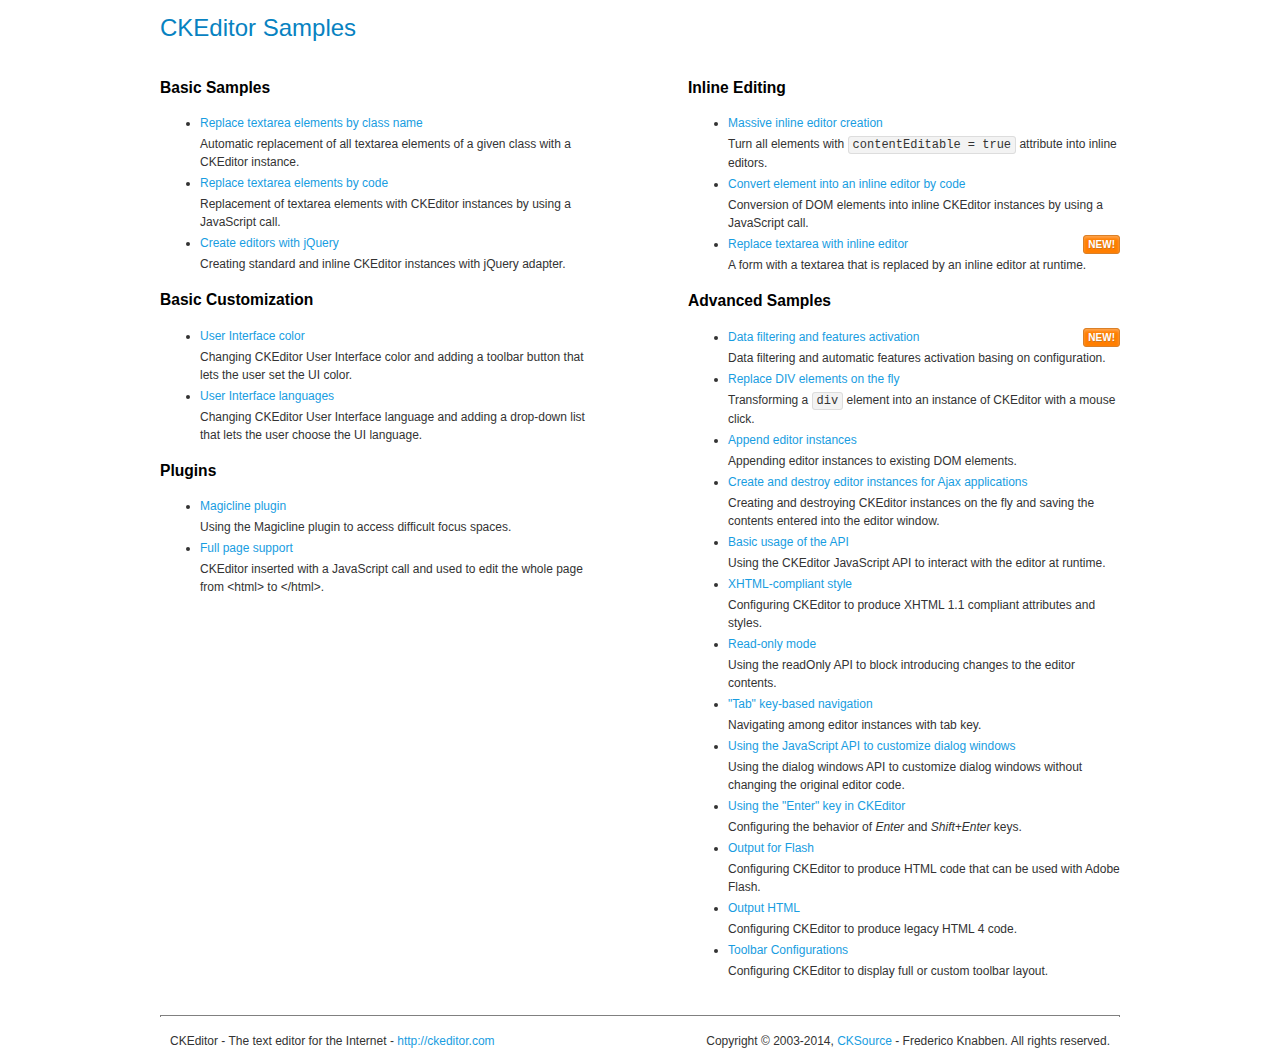
<file: WebContent/ckeditor/samples/index.html>
<!DOCTYPE html>
<!--
Copyright (c) 2003-2014, CKSource - Frederico Knabben. All rights reserved.
For licensing, see LICENSE.md or http://ckeditor.com/license
-->
<html>
<head>
	<meta charset="utf-8">
	<title>CKEditor Samples</title>
	<link rel="stylesheet" href="sample.css">
</head>
<body>
	<h1 class="samples">
		CKEditor Samples
	</h1>
	<div class="twoColumns">
		<div class="twoColumnsLeft">
			<h2 class="samples">
				Basic Samples
			</h2>
			<dl class="samples">
				<dt><a class="samples" href="replacebyclass.html">Replace textarea elements by class name</a></dt>
				<dd>Automatic replacement of all textarea elements of a given class with a CKEditor instance.</dd>

				<dt><a class="samples" href="replacebycode.html">Replace textarea elements by code</a></dt>
				<dd>Replacement of textarea elements with CKEditor instances by using a JavaScript call.</dd>

				<dt><a class="samples" href="jquery.html">Create editors with jQuery</a></dt>
				<dd>Creating standard and inline CKEditor instances with jQuery adapter.</dd>
			</dl>

			<h2 class="samples">
				Basic Customization
			</h2>
			<dl class="samples">
				<dt><a class="samples" href="uicolor.html">User Interface color</a></dt>
				<dd>Changing CKEditor User Interface color and adding a toolbar button that lets the user set the UI color.</dd>

				<dt><a class="samples" href="uilanguages.html">User Interface languages</a></dt>
				<dd>Changing CKEditor User Interface language and adding a drop-down list that lets the user choose the UI language.</dd>
			</dl>


			<h2 class="samples">Plugins</h2>
<dl class="samples">
<dt><a class="samples" href="plugins/magicline/magicline.html">Magicline plugin</a></dt>
<dd>Using the Magicline plugin to access difficult focus spaces.</dd>

<dt><a class="samples" href="plugins/wysiwygarea/fullpage.html">Full page support</a></dt>
<dd>CKEditor inserted with a JavaScript call and used to edit the whole page from &lt;html&gt; to &lt;/html&gt;.</dd>
</dl>
		</div>
		<div class="twoColumnsRight">
			<h2 class="samples">
				Inline Editing
			</h2>
			<dl class="samples">
				<dt><a class="samples" href="inlineall.html">Massive inline editor creation</a></dt>
				<dd>Turn all elements with <code>contentEditable = true</code> attribute into inline editors.</dd>

				<dt><a class="samples" href="inlinebycode.html">Convert element into an inline editor by code</a></dt>
				<dd>Conversion of DOM elements into inline CKEditor instances by using a JavaScript call.</dd>

				<dt><a class="samples" href="inlinetextarea.html">Replace textarea with inline editor</a> <span class="new">New!</span></dt>
				<dd>A form with a textarea that is replaced by an inline editor at runtime.</dd>

				
			</dl>

			<h2 class="samples">
				Advanced Samples
			</h2>
			<dl class="samples">
				<dt><a class="samples" href="datafiltering.html">Data filtering and features activation</a> <span class="new">New!</span></dt>
				<dd>Data filtering and automatic features activation basing on configuration.</dd>

				<dt><a class="samples" href="divreplace.html">Replace DIV elements on the fly</a></dt>
				<dd>Transforming a <code>div</code> element into an instance of CKEditor with a mouse click.</dd>

				<dt><a class="samples" href="appendto.html">Append editor instances</a></dt>
				<dd>Appending editor instances to existing DOM elements.</dd>

				<dt><a class="samples" href="ajax.html">Create and destroy editor instances for Ajax applications</a></dt>
				<dd>Creating and destroying CKEditor instances on the fly and saving the contents entered into the editor window.</dd>

				<dt><a class="samples" href="api.html">Basic usage of the API</a></dt>
				<dd>Using the CKEditor JavaScript API to interact with the editor at runtime.</dd>

				<dt><a class="samples" href="xhtmlstyle.html">XHTML-compliant style</a></dt>
				<dd>Configuring CKEditor to produce XHTML 1.1 compliant attributes and styles.</dd>

				<dt><a class="samples" href="readonly.html">Read-only mode</a></dt>
				<dd>Using the readOnly API to block introducing changes to the editor contents.</dd>

				<dt><a class="samples" href="tabindex.html">"Tab" key-based navigation</a></dt>
				<dd>Navigating among editor instances with tab key.</dd>


				
<dt><a class="samples" href="plugins/dialog/dialog.html">Using the JavaScript API to customize dialog windows</a></dt>
<dd>Using the dialog windows API to customize dialog windows without changing the original editor code.</dd>

<dt><a class="samples" href="plugins/enterkey/enterkey.html">Using the &quot;Enter&quot; key in CKEditor</a></dt>
<dd>Configuring the behavior of <em>Enter</em> and <em>Shift+Enter</em> keys.</dd>

<dt><a class="samples" href="plugins/htmlwriter/outputforflash.html">Output for Flash</a></dt>
<dd>Configuring CKEditor to produce HTML code that can be used with Adobe Flash.</dd>

<dt><a class="samples" href="plugins/htmlwriter/outputhtml.html">Output HTML</a></dt>
<dd>Configuring CKEditor to produce legacy HTML 4 code.</dd>

<dt><a class="samples" href="plugins/toolbar/toolbar.html">Toolbar Configurations</a></dt>
<dd>Configuring CKEditor to display full or custom toolbar layout.</dd>

			</dl>
		</div>
	</div>
	<div id="footer">
		<hr>
		<p>
			CKEditor - The text editor for the Internet - <a class="samples" href="http://ckeditor.com/">http://ckeditor.com</a>
		</p>
		<p id="copy">
			Copyright &copy; 2003-2014, <a class="samples" href="http://cksource.com/">CKSource</a> - Frederico Knabben. All rights reserved.
		</p>
	</div>
</body>
</html>
</file>
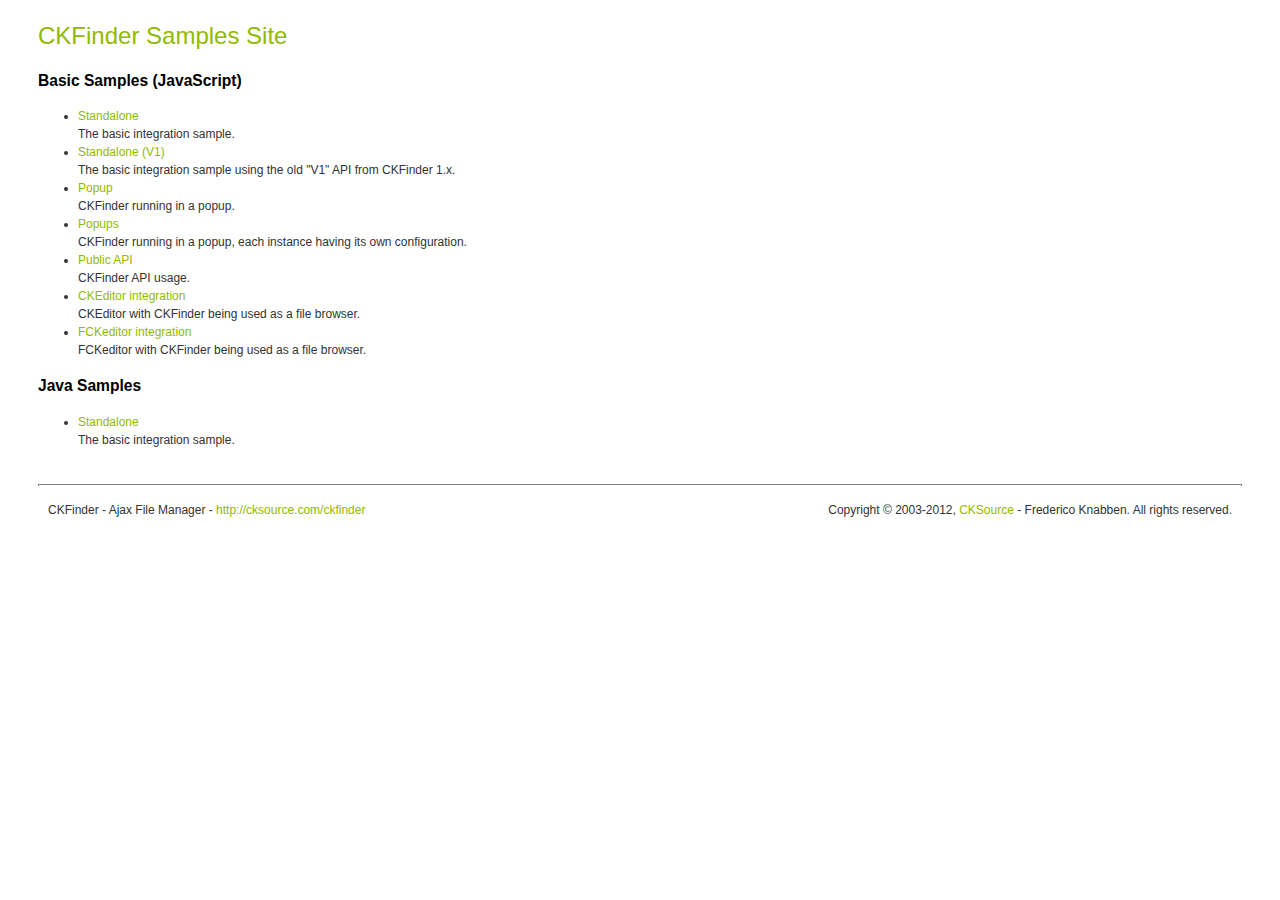
<file: WebContent/ckfinder/_samples/index.html>
<!DOCTYPE html PUBLIC "-//W3C//DTD XHTML 1.0 Transitional//EN" "http://www.w3.org/TR/xhtml1/DTD/xhtml1-transitional.dtd">
<!--
 * CKFinder
 * ========
 * http://cksource.com/ckfinder
 * Copyright (C) 2007-2014, CKSource - Frederico Knabben. All rights reserved.
 *
 * The software, this file and its contents are subject to the CKFinder
 * License. Please read the license.txt file before using, installing, copying,
 * modifying or distribute this file or part of its contents. The contents of
 * this file is part of the Source Code of CKFinder.
-->
<html xmlns="http://www.w3.org/1999/xhtml">
<head>
	<title>CKFinder - Samples</title>
	<meta http-equiv="Content-Type" content="text/html; charset=utf-8" />
	<meta name="robots" content="noindex, nofollow" />
	<link href="sample.css" rel="stylesheet" type="text/css" />
</head>
<body>
	<h1 class="samples">
		CKFinder Samples Site
	</h1>
	<h2 class="samples">
		Basic Samples (JavaScript)
	</h2>
	<ul class="samples">
		<li><a class="samples" href="standalone.html">Standalone</a><br />The basic integration sample.</li>
		<li><a class="samples" href="standalone_v1.html">Standalone (V1)</a><br />The basic integration sample using the old "V1" API from CKFinder 1.x.</li>
		<li><a class="samples" href="popup.html">Popup</a><br />CKFinder running in a popup.</li>
		<li><a class="samples" href="popups.html">Popups</a><br />CKFinder running in a popup, each instance having its own configuration.</li>
		<li><a class="samples" href="public_api.html">Public API</a><br />CKFinder API usage.</li>
		<li><a class="samples" href="ckeditor.html">CKEditor integration</a><br />CKEditor with CKFinder being used as a file browser.</li>
		<li><a class="samples" href="fckeditor.html">FCKeditor integration</a><br />FCKeditor with CKFinder being used as a file browser.</li>
	</ul>
	<h2 class="samples">
		Java Samples
	</h2>
	<ul class="samples">
		<li><a class="samples" href="tagusage.jsp">Standalone</a><br />The basic integration sample.</li>
	</ul>
	<div id="footer">
		<hr />
		<p>
			CKFinder - Ajax File Manager - <a class="samples" href="http://cksource.com/ckfinder">http://cksource.com/ckfinder</a>
		</p>
		<p id="copy">
			Copyright &copy; 2003-2012, <a class="samples" href="http://cksource.com/">CKSource</a> - Frederico Knabben. All rights reserved.
		</p>
	</div>
</body>
</html>
</file>
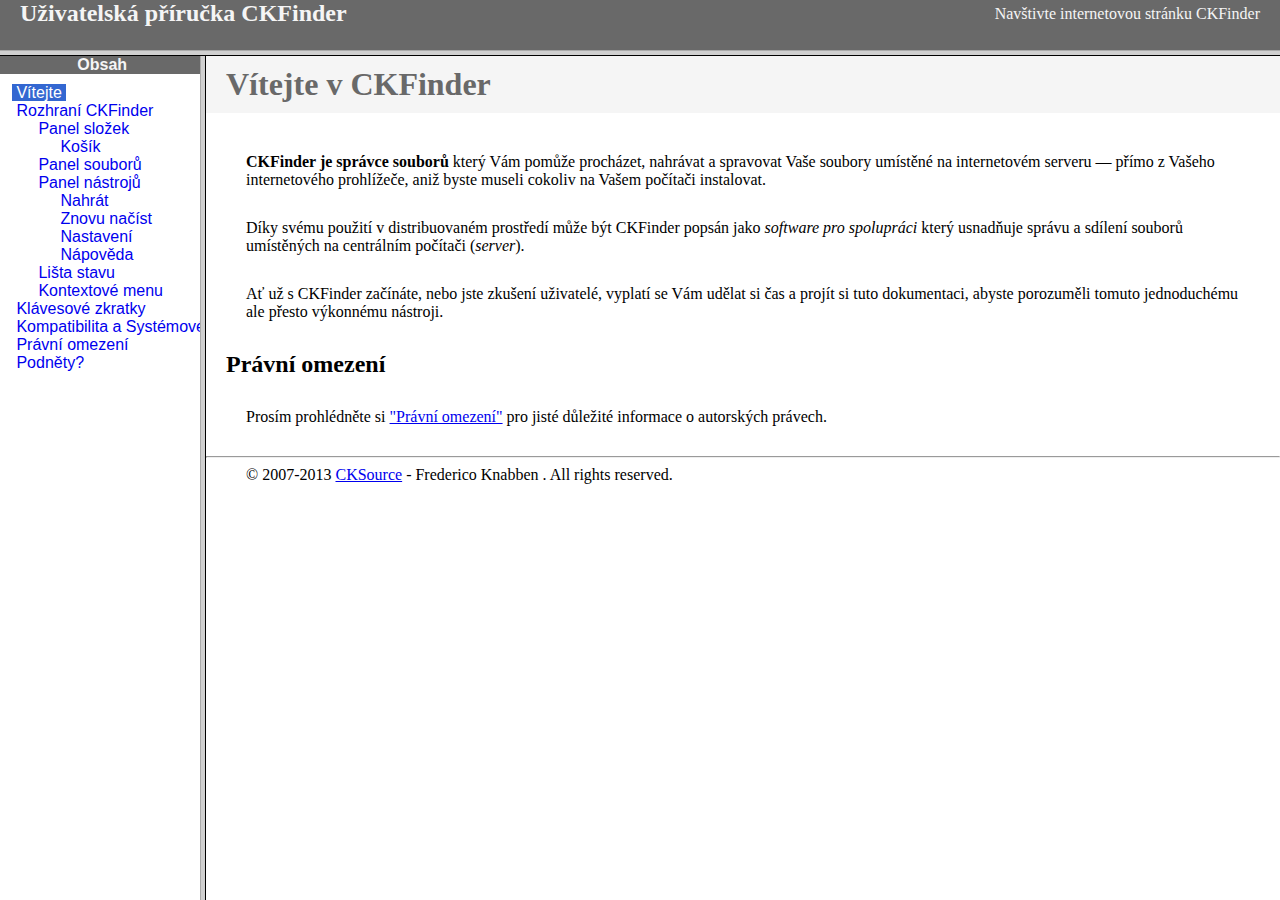
<file: WebContent/ckfinder/help/cs/index.html>
<!DOCTYPE HTML PUBLIC "-//W3C//DTD HTML 4.01 Frameset//EN" "http://www.w3.org/TR/html4/frameset.dtd">
<html lang="cs">
<head>
	<title>Uživatelská příručka CKFinder</title>
	<meta name="robots" content="noindex, nofollow">
	<meta http-equiv="Content-Type" content="text/html; charset=utf-8">
	<style type="text/css">
		frame {border-color:#f5f5f5}
	</style>
</head>
<frameset rows="50,*">
	<frame src="files/header.html" noresize="noresize" frameborder="0">
	<frameset cols="200,*">
			<frame src="files/toc.html">
			<frame src="files/001.html" name="CKDocsMain">
	</frameset>
</frameset>
</html>
</file>
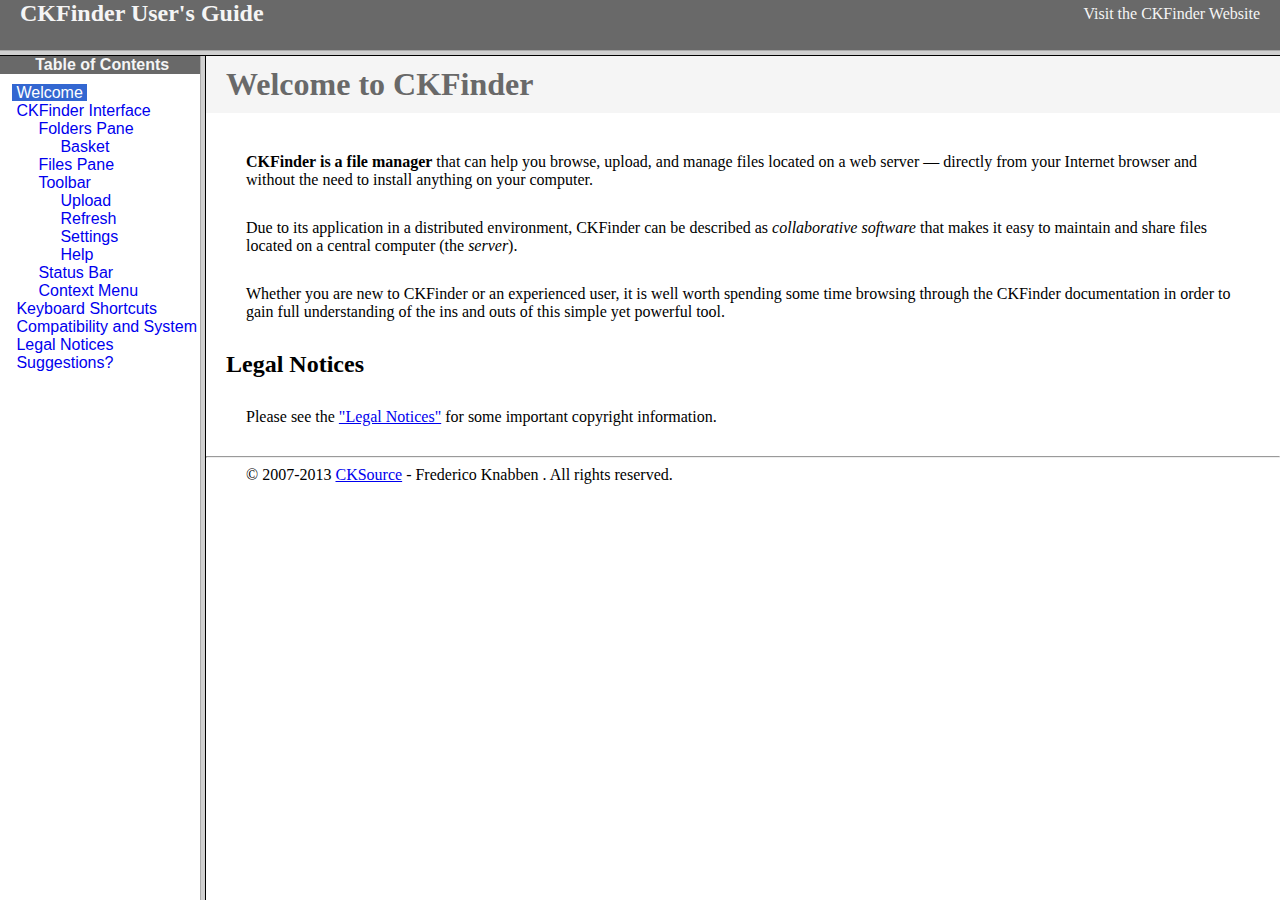
<file: WebContent/ckfinder/help/en/index.html>
<!DOCTYPE HTML PUBLIC "-//W3C//DTD HTML 4.01 Frameset//EN" "http://www.w3.org/TR/html4/frameset.dtd">
<html lang="en">
<head>
	<title>CKFinder User's Guide</title>
	<meta name="robots" content="noindex, nofollow">
	<meta http-equiv="Content-Type" content="text/html; charset=utf-8">
	<style type="text/css">
		frame {border-color:#f5f5f5}
	</style>
</head>
<frameset rows="50,*">
	<frame src="files/header.html" noresize="noresize" frameborder="0">
	<frameset cols="200,*">
			<frame src="files/toc.html">
			<frame src="files/001.html" name="CKDocsMain">
	</frameset>
</frameset>
</html>
</file>
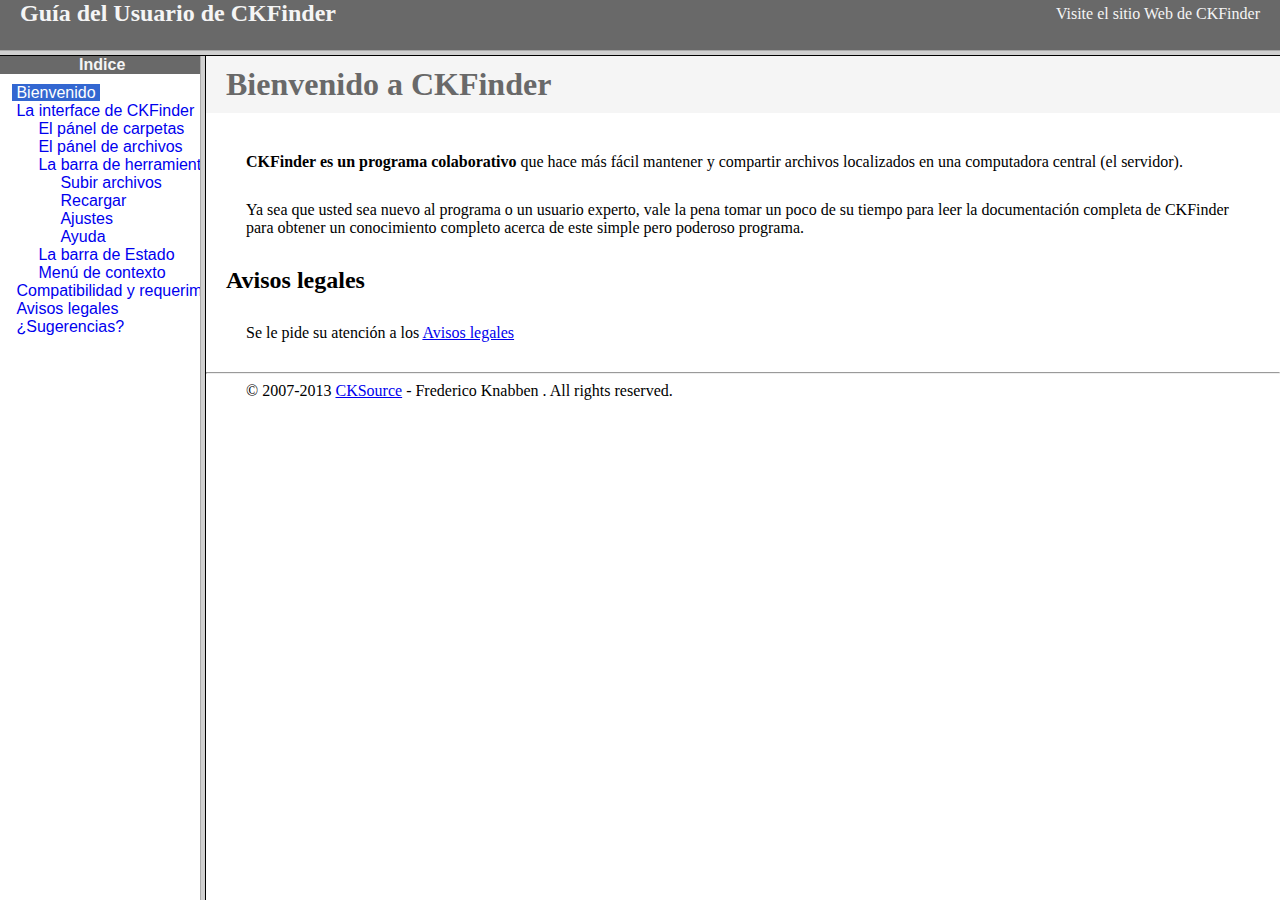
<file: WebContent/ckfinder/help/es-mx/index.html>
<!DOCTYPE HTML PUBLIC "-//W3C//DTD HTML 4.01 Frameset//EN" "http://www.w3.org/TR/html4/frameset.dtd">
<html lang="es-mx">
<head>
	<title>Gu&iacute;a para el usuario de CKFinder</title>
	<meta http-equiv="Content-Type" content="text/html; charset=utf-8">
	<meta name="robots" content="noindex, nofollow">
	<style type="text/css">
		frame {border-color:#f5f5f5}
	</style>
</head>
<frameset rows="50,*">
	<frame src="files/header.html" noresize="noresize" frameborder="0">
	<frameset cols="200,*">
			<frame src="files/toc.html">
			<frame src="files/001.html" name="CKDocsMain">
	</frameset>
</frameset>
</html>
</file>
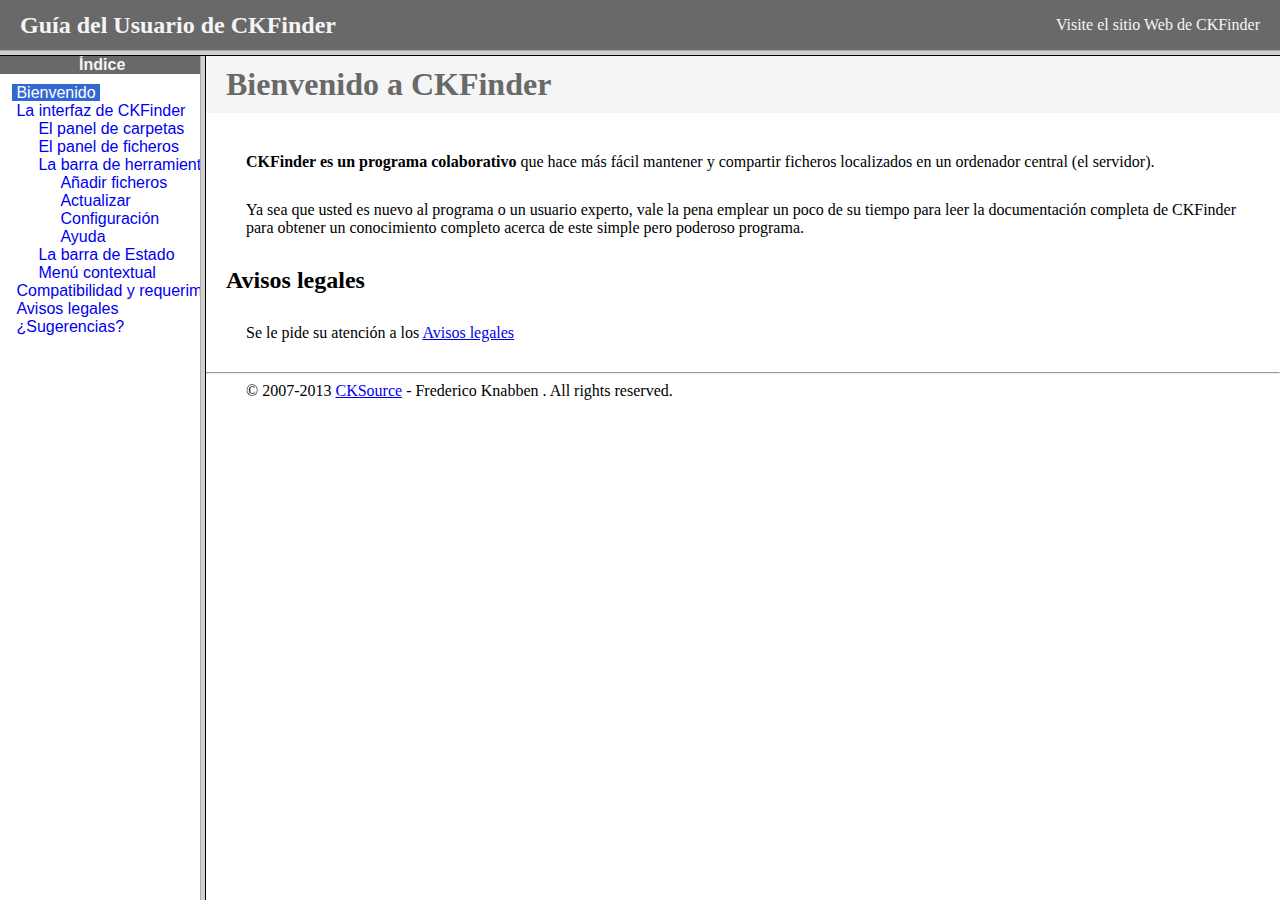
<file: WebContent/ckfinder/help/es/index.html>
<!DOCTYPE HTML PUBLIC "-//W3C//DTD HTML 4.01 Frameset//EN" "http://www.w3.org/TR/html4/frameset.dtd">
<html lang="es">
<head>
	<title>Gu&iacute;a para el usuario de CKFinder</title>
	<meta http-equiv="Content-Type" content="text/html; charset=utf-8">
	<meta name="robots" content="noindex, nofollow">
	<style type="text/css">
		frame {border-color:#f5f5f5}
	</style>
</head>
<frameset rows="50,*">
	<frame src="files/header.html" noresize="noresize" frameborder="0">
	<frameset cols="200,*">
			<frame src="files/toc.html">
			<frame src="files/001.html" name="CKDocsMain">
	</frameset>
</frameset>
</html>
</file>
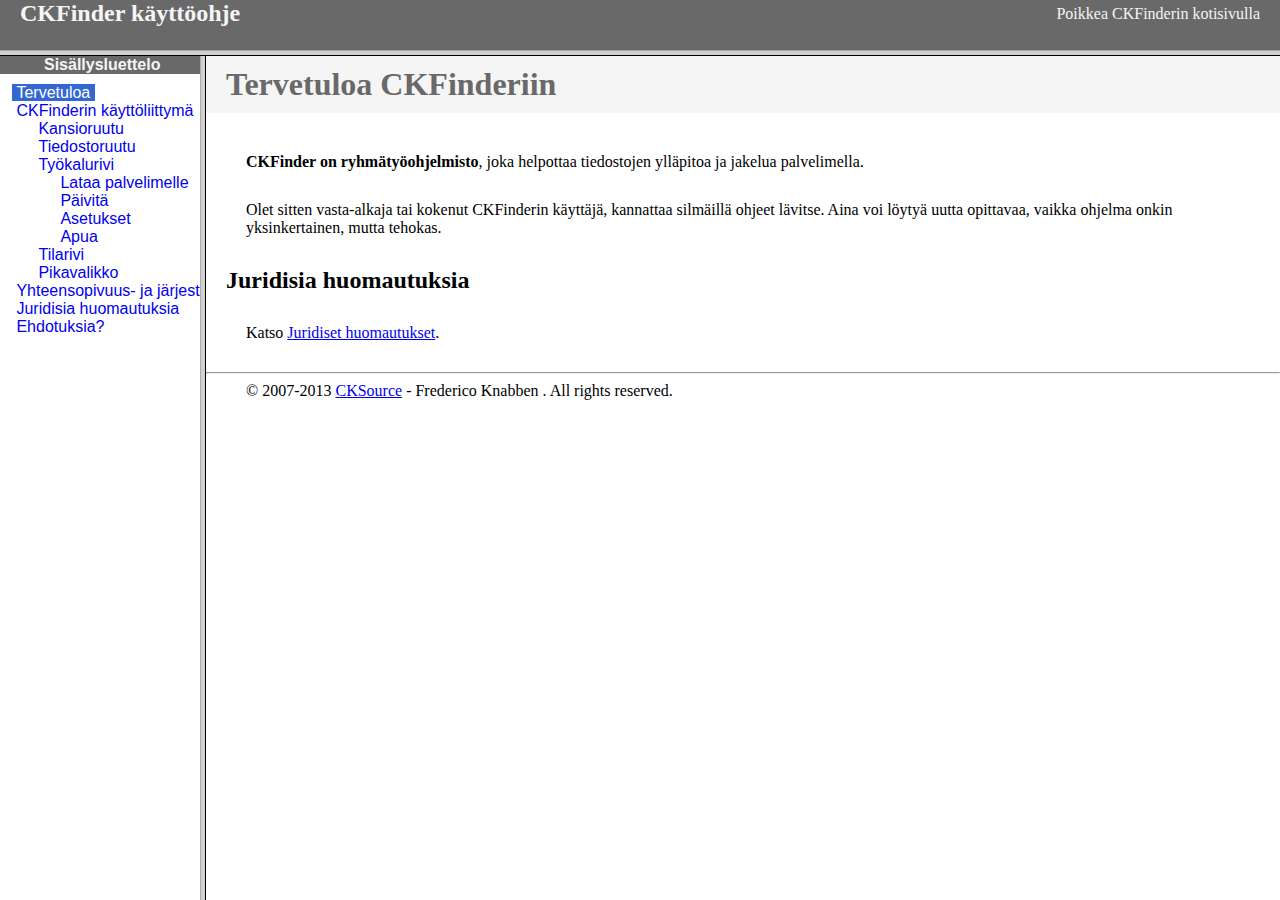
<file: WebContent/ckfinder/help/fi/index.html>
<!DOCTYPE HTML PUBLIC "-//W3C//DTD HTML 4.01 Frameset//EN" "http://www.w3.org/TR/html4/frameset.dtd">
<html lang="fi">
<head>
	<title>CKFinder käyttöohje</title>
	<meta http-equiv="Content-Type" content="text/html; charset=utf-8">
	<meta name="robots" content="noindex, nofollow">
	<style type="text/css">
		frame {border-color:#f5f5f5}
	</style>
</head>
<frameset rows="50,*">
	<frame src="files/header.html" noresize="noresize" frameborder="0">
	<frameset cols="200,*">
			<frame src="files/toc.html">
			<frame src="files/001.html" name="CKDocsMain">
	</frameset>
</frameset>
</html>
</file>
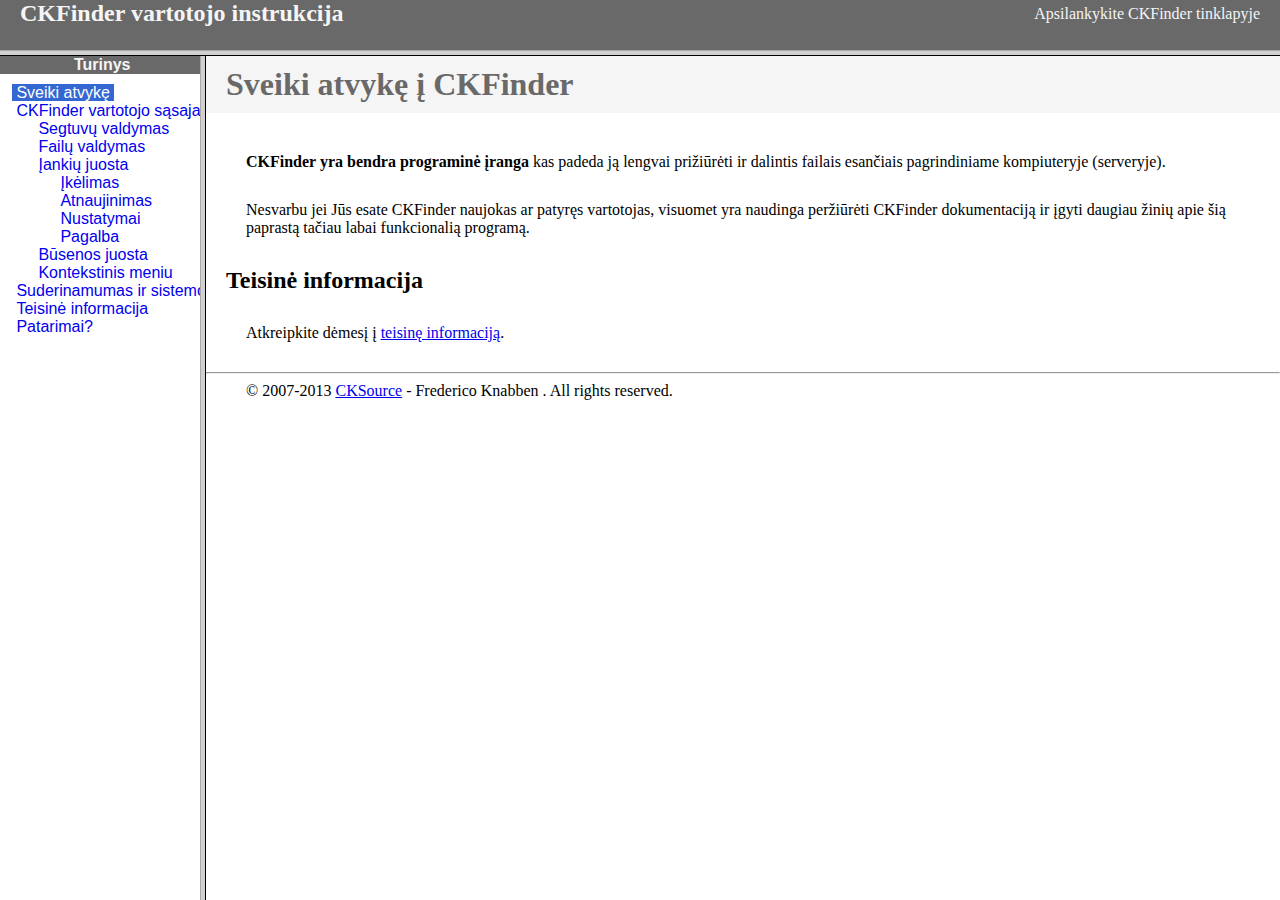
<file: WebContent/ckfinder/help/lt/index.html>
<!DOCTYPE HTML PUBLIC "-//W3C//DTD HTML 4.01 Frameset//EN" "http://www.w3.org/TR/html4/frameset.dtd">
<html lang="lt">
<head>
	<title>CKFinder User's Guide</title>
	<meta http-equiv="Content-Type" content="text/html; charset=utf-8">
	<meta name="robots" content="noindex, nofollow">
	<style type="text/css">
		frame {border-color:#f5f5f5}
	</style>
</head>
<frameset rows="50,*">
	<frame src="files/header.html" noresize="noresize" frameborder="0">
	<frameset cols="200,*">
			<frame src="files/toc.html">
			<frame src="files/001.html" name="CKDocsMain">
	</frameset>
</frameset>
</html>
</file>
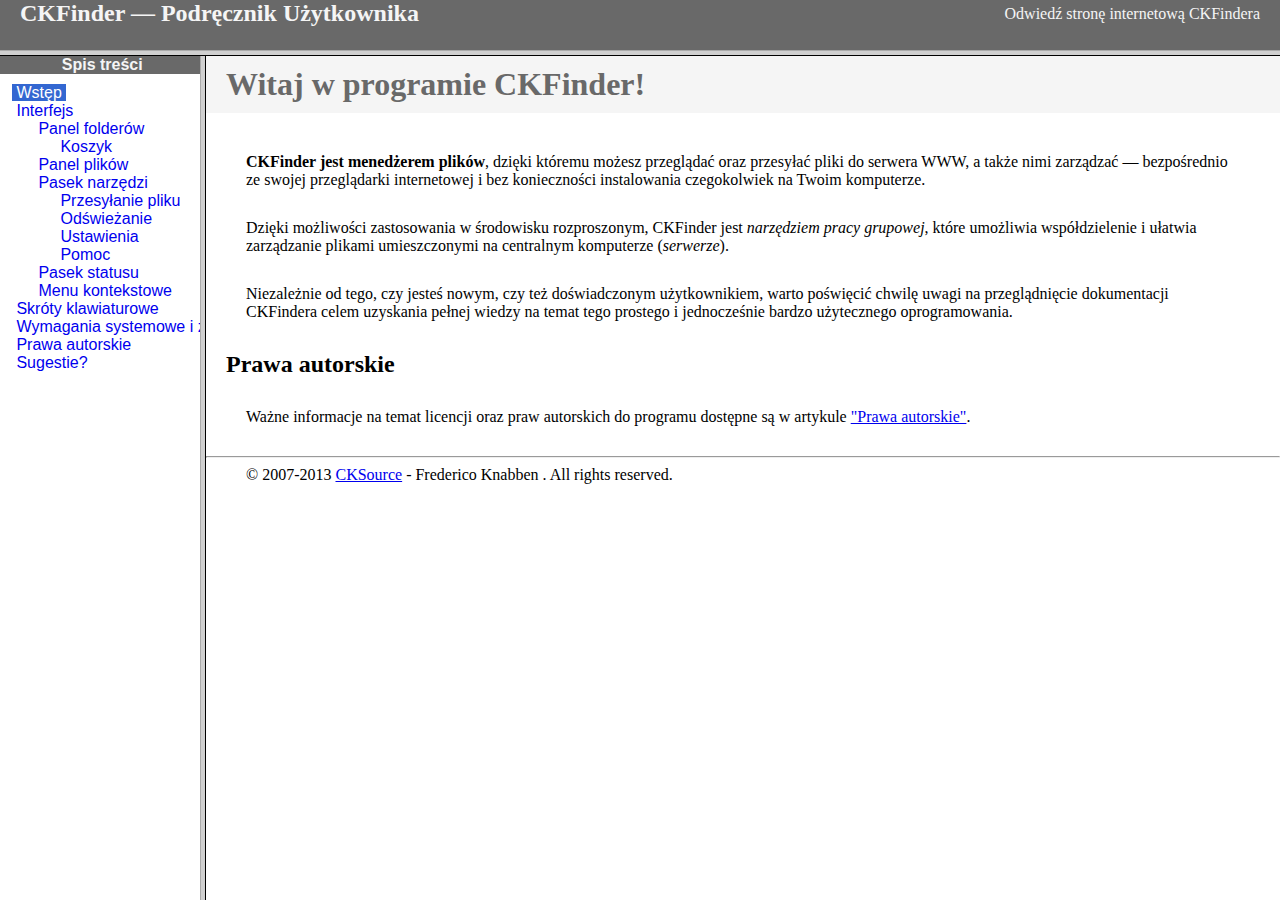
<file: WebContent/ckfinder/help/pl/index.html>
<!DOCTYPE HTML PUBLIC "-//W3C//DTD HTML 4.01 Frameset//EN" "http://www.w3.org/TR/html4/frameset.dtd">
<html lang="pl">
<head>
	<title>CKFinder &mdash; Podręcznik Użytkownika</title>
	<meta http-equiv="Content-Type" content="text/html; charset=utf-8">
	<meta name="robots" content="noindex, nofollow">
	<style type="text/css">
		frame {border-color:#f5f5f5}
	</style>
</head>
<frameset rows="50,*">
	<frame src="files/header.html" noresize="noresize" frameborder="0">
	<frameset cols="200,*">
			<frame src="files/toc.html">
			<frame src="files/001.html" name="CKDocsMain">
	</frameset>
</frameset>
</html>
</file>
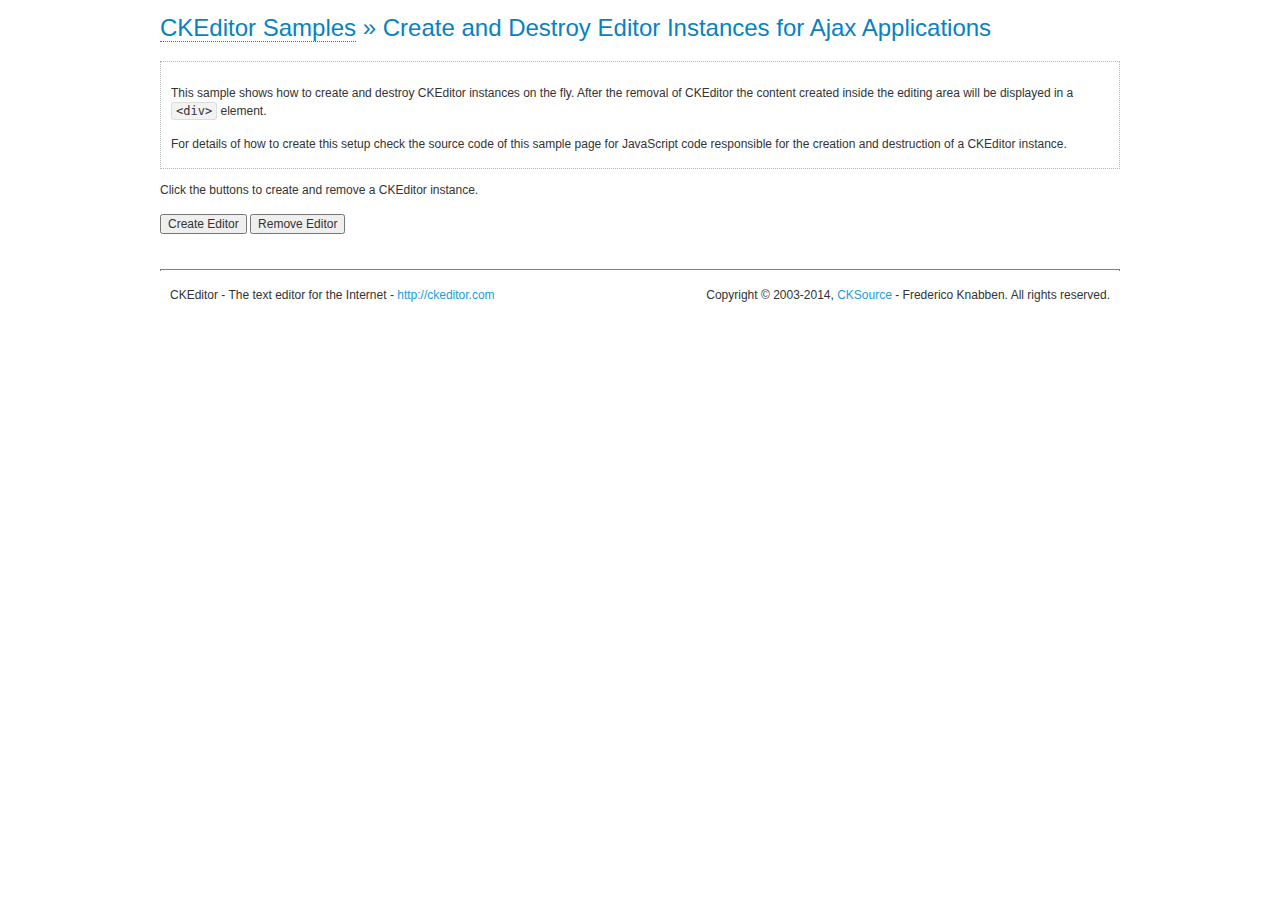
<file: WebContent/ckeditor/samples/ajax.html>
<!DOCTYPE html>
<!--
Copyright (c) 2003-2014, CKSource - Frederico Knabben. All rights reserved.
For licensing, see LICENSE.md or http://ckeditor.com/license
-->
<html>
<head>
	<meta charset="utf-8">
	<title>Ajax &mdash; CKEditor Sample</title>
	<script src="../ckeditor.js"></script>
	<link rel="stylesheet" href="sample.css">
	<script>

		var editor, html = '';

		function createEditor() {
			if ( editor )
				return;

			// Create a new editor inside the <div id="editor">, setting its value to html
			var config = {};
			editor = CKEDITOR.appendTo( 'editor', config, html );
		}

		function removeEditor() {
			if ( !editor )
				return;

			// Retrieve the editor contents. In an Ajax application, this data would be
			// sent to the server or used in any other way.
			document.getElementById( 'editorcontents' ).innerHTML = html = editor.getData();
			document.getElementById( 'contents' ).style.display = '';

			// Destroy the editor.
			editor.destroy();
			editor = null;
		}

	</script>
</head>
<body>
	<h1 class="samples">
		<a href="index.html">CKEditor Samples</a> &raquo; Create and Destroy Editor Instances for Ajax Applications
	</h1>
	<div class="description">
		<p>
			This sample shows how to create and destroy CKEditor instances on the fly. After the removal of CKEditor the content created inside the editing
			area will be displayed in a <code>&lt;div&gt;</code> element.
		</p>
		<p>
			For details of how to create this setup check the source code of this sample page
			for JavaScript code responsible for the creation and destruction of a CKEditor instance.
		</p>
	</div>
	<p>Click the buttons to create and remove a CKEditor instance.</p>
	<p>
		<input onclick="createEditor();" type="button" value="Create Editor">
		<input onclick="removeEditor();" type="button" value="Remove Editor">
	</p>
	<!-- This div will hold the editor. -->
	<div id="editor">
	</div>
	<div id="contents" style="display: none">
		<p>
			Edited Contents:
		</p>
		<!-- This div will be used to display the editor contents. -->
		<div id="editorcontents">
		</div>
	</div>
	<div id="footer">
		<hr>
		<p>
			CKEditor - The text editor for the Internet - <a class="samples" href="http://ckeditor.com/">http://ckeditor.com</a>
		</p>
		<p id="copy">
			Copyright &copy; 2003-2014, <a class="samples" href="http://cksource.com/">CKSource</a> - Frederico
			Knabben. All rights reserved.
		</p>
	</div>
</body>
</html>
</file>
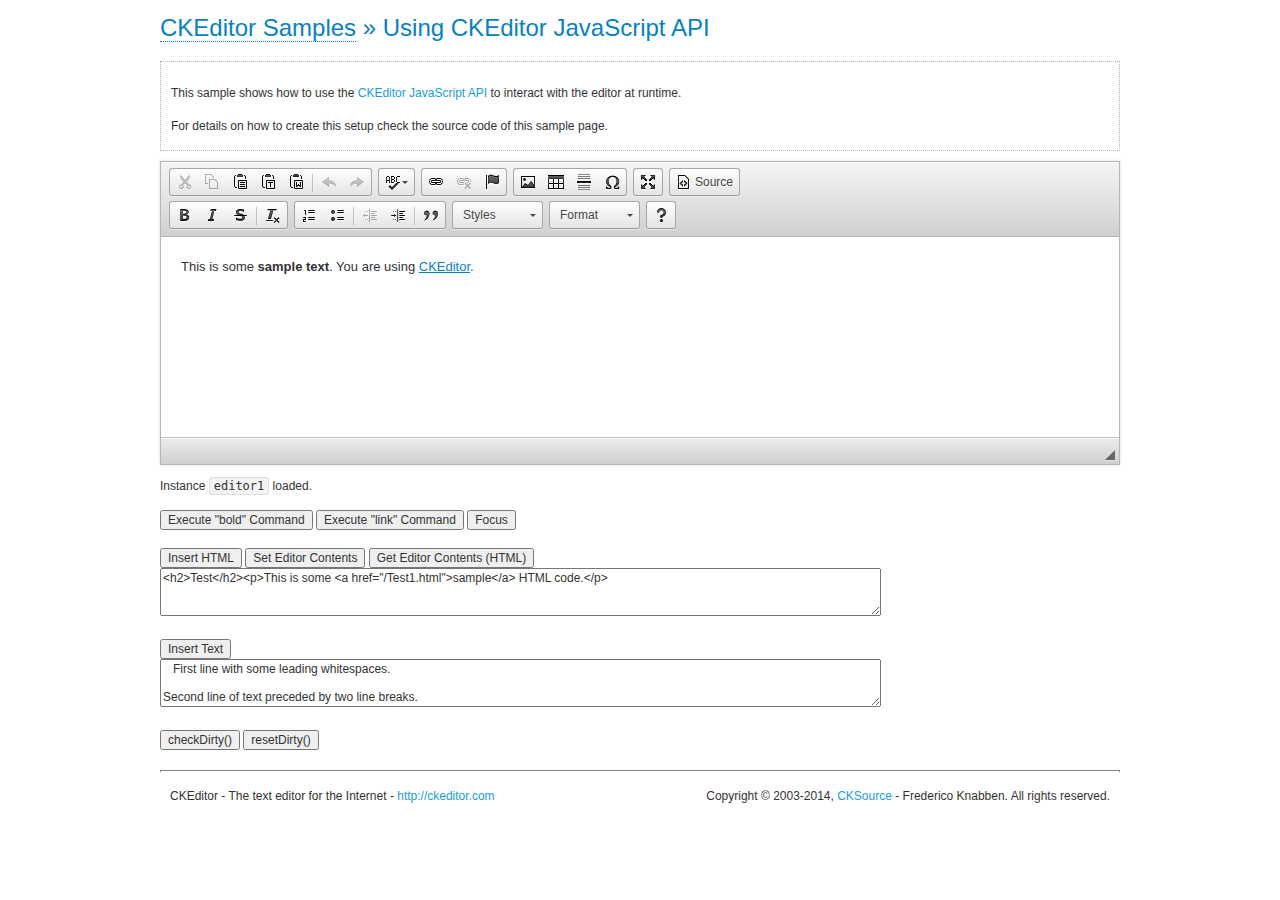
<file: WebContent/ckeditor/samples/api.html>
<!DOCTYPE html>
<!--
Copyright (c) 2003-2014, CKSource - Frederico Knabben. All rights reserved.
For licensing, see LICENSE.md or http://ckeditor.com/license
-->
<html>
<head>
	<meta charset="utf-8">
	<title>API Usage &mdash; CKEditor Sample</title>
	<script src="../ckeditor.js"></script>
	<link href="sample.css" rel="stylesheet">
	<script>

// The instanceReady event is fired, when an instance of CKEditor has finished
// its initialization.
CKEDITOR.on( 'instanceReady', function( ev ) {
	// Show the editor name and description in the browser status bar.
	document.getElementById( 'eMessage' ).innerHTML = 'Instance <code>' + ev.editor.name + '<\/code> loaded.';

	// Show this sample buttons.
	document.getElementById( 'eButtons' ).style.display = 'block';
});

function InsertHTML() {
	// Get the editor instance that we want to interact with.
	var editor = CKEDITOR.instances.editor1;
	var value = document.getElementById( 'htmlArea' ).value;

	// Check the active editing mode.
	if ( editor.mode == 'wysiwyg' )
	{
		// Insert HTML code.
		// http://docs.ckeditor.com/#!/api/CKEDITOR.editor-method-insertHtml
		editor.insertHtml( value );
	}
	else
		alert( 'You must be in WYSIWYG mode!' );
}

function InsertText() {
	// Get the editor instance that we want to interact with.
	var editor = CKEDITOR.instances.editor1;
	var value = document.getElementById( 'txtArea' ).value;

	// Check the active editing mode.
	if ( editor.mode == 'wysiwyg' )
	{
		// Insert as plain text.
		// http://docs.ckeditor.com/#!/api/CKEDITOR.editor-method-insertText
		editor.insertText( value );
	}
	else
		alert( 'You must be in WYSIWYG mode!' );
}

function SetContents() {
	// Get the editor instance that we want to interact with.
	var editor = CKEDITOR.instances.editor1;
	var value = document.getElementById( 'htmlArea' ).value;

	// Set editor contents (replace current contents).
	// http://docs.ckeditor.com/#!/api/CKEDITOR.editor-method-setData
	editor.setData( value );
}

function GetContents() {
	// Get the editor instance that you want to interact with.
	var editor = CKEDITOR.instances.editor1;

	// Get editor contents
	// http://docs.ckeditor.com/#!/api/CKEDITOR.editor-method-getData
	alert( editor.getData() );
}

function ExecuteCommand( commandName ) {
	// Get the editor instance that we want to interact with.
	var editor = CKEDITOR.instances.editor1;

	// Check the active editing mode.
	if ( editor.mode == 'wysiwyg' )
	{
		// Execute the command.
		// http://docs.ckeditor.com/#!/api/CKEDITOR.editor-method-execCommand
		editor.execCommand( commandName );
	}
	else
		alert( 'You must be in WYSIWYG mode!' );
}

function CheckDirty() {
	// Get the editor instance that we want to interact with.
	var editor = CKEDITOR.instances.editor1;
	// Checks whether the current editor contents present changes when compared
	// to the contents loaded into the editor at startup
	// http://docs.ckeditor.com/#!/api/CKEDITOR.editor-method-checkDirty
	alert( editor.checkDirty() );
}

function ResetDirty() {
	// Get the editor instance that we want to interact with.
	var editor = CKEDITOR.instances.editor1;
	// Resets the "dirty state" of the editor (see CheckDirty())
	// http://docs.ckeditor.com/#!/api/CKEDITOR.editor-method-resetDirty
	editor.resetDirty();
	alert( 'The "IsDirty" status has been reset' );
}

function Focus() {
	CKEDITOR.instances.editor1.focus();
}

function onFocus() {
	document.getElementById( 'eMessage' ).innerHTML = '<b>' + this.name + ' is focused </b>';
}

function onBlur() {
	document.getElementById( 'eMessage' ).innerHTML = this.name + ' lost focus';
}

	</script>

</head>
<body>
	<h1 class="samples">
		<a href="index.html">CKEditor Samples</a> &raquo; Using CKEditor JavaScript API
	</h1>
	<div class="description">
	<p>
		This sample shows how to use the
		<a class="samples" href="http://docs.ckeditor.com/#!/api/CKEDITOR.editor">CKEditor JavaScript API</a>
		to interact with the editor at runtime.
	</p>
	<p>
		For details on how to create this setup check the source code of this sample page.
	</p>
	</div>

	<!-- This <div> holds alert messages to be display in the sample page. -->
	<div id="alerts">
		<noscript>
			<p>
				<strong>CKEditor requires JavaScript to run</strong>. In a browser with no JavaScript
				support, like yours, you should still see the contents (HTML data) and you should
				be able to edit it normally, without a rich editor interface.
			</p>
		</noscript>
	</div>
	<form action="../../../samples/sample_posteddata.php" method="post">
		<textarea cols="100" id="editor1" name="editor1" rows="10">&lt;p&gt;This is some &lt;strong&gt;sample text&lt;/strong&gt;. You are using &lt;a href="http://ckeditor.com/"&gt;CKEditor&lt;/a&gt;.&lt;/p&gt;</textarea>

		<script>
			// Replace the <textarea id="editor1"> with an CKEditor instance.
			CKEDITOR.replace( 'editor1', {
				on: {
					focus: onFocus,
					blur: onBlur,

					// Check for availability of corresponding plugins.
					pluginsLoaded: function( evt ) {
						var doc = CKEDITOR.document, ed = evt.editor;
						if ( !ed.getCommand( 'bold' ) )
							doc.getById( 'exec-bold' ).hide();
						if ( !ed.getCommand( 'link' ) )
							doc.getById( 'exec-link' ).hide();
					}
				}
			});
		</script>

		<p id="eMessage">
		</p>

		<div id="eButtons" style="display: none">
			<input id="exec-bold" onclick="ExecuteCommand('bold');" type="button" value="Execute &quot;bold&quot; Command">
			<input id="exec-link" onclick="ExecuteCommand('link');" type="button" value="Execute &quot;link&quot; Command">
			<input onclick="Focus();" type="button" value="Focus">
			<br><br>
			<input onclick="InsertHTML();" type="button" value="Insert HTML">
			<input onclick="SetContents();" type="button" value="Set Editor Contents">
			<input onclick="GetContents();" type="button" value="Get Editor Contents (HTML)">
			<br>
			<textarea cols="100" id="htmlArea" rows="3">&lt;h2&gt;Test&lt;/h2&gt;&lt;p&gt;This is some &lt;a href="/Test1.html"&gt;sample&lt;/a&gt; HTML code.&lt;/p&gt;</textarea>
			<br>
			<br>
			<input onclick="InsertText();" type="button" value="Insert Text">
			<br>
			<textarea cols="100" id="txtArea" rows="3">   First line with some leading whitespaces.

Second line of text preceded by two line breaks.</textarea>
			<br>
			<br>
			<input onclick="CheckDirty();" type="button" value="checkDirty()">
			<input onclick="ResetDirty();" type="button" value="resetDirty()">
		</div>
	</form>
	<div id="footer">
		<hr>
		<p>
			CKEditor - The text editor for the Internet - <a class="samples" href="http://ckeditor.com/">http://ckeditor.com</a>
		</p>
		<p id="copy">
			Copyright &copy; 2003-2014, <a class="samples" href="http://cksource.com/">CKSource</a> - Frederico
			Knabben. All rights reserved.
		</p>
	</div>
</body>
</html>
</file>
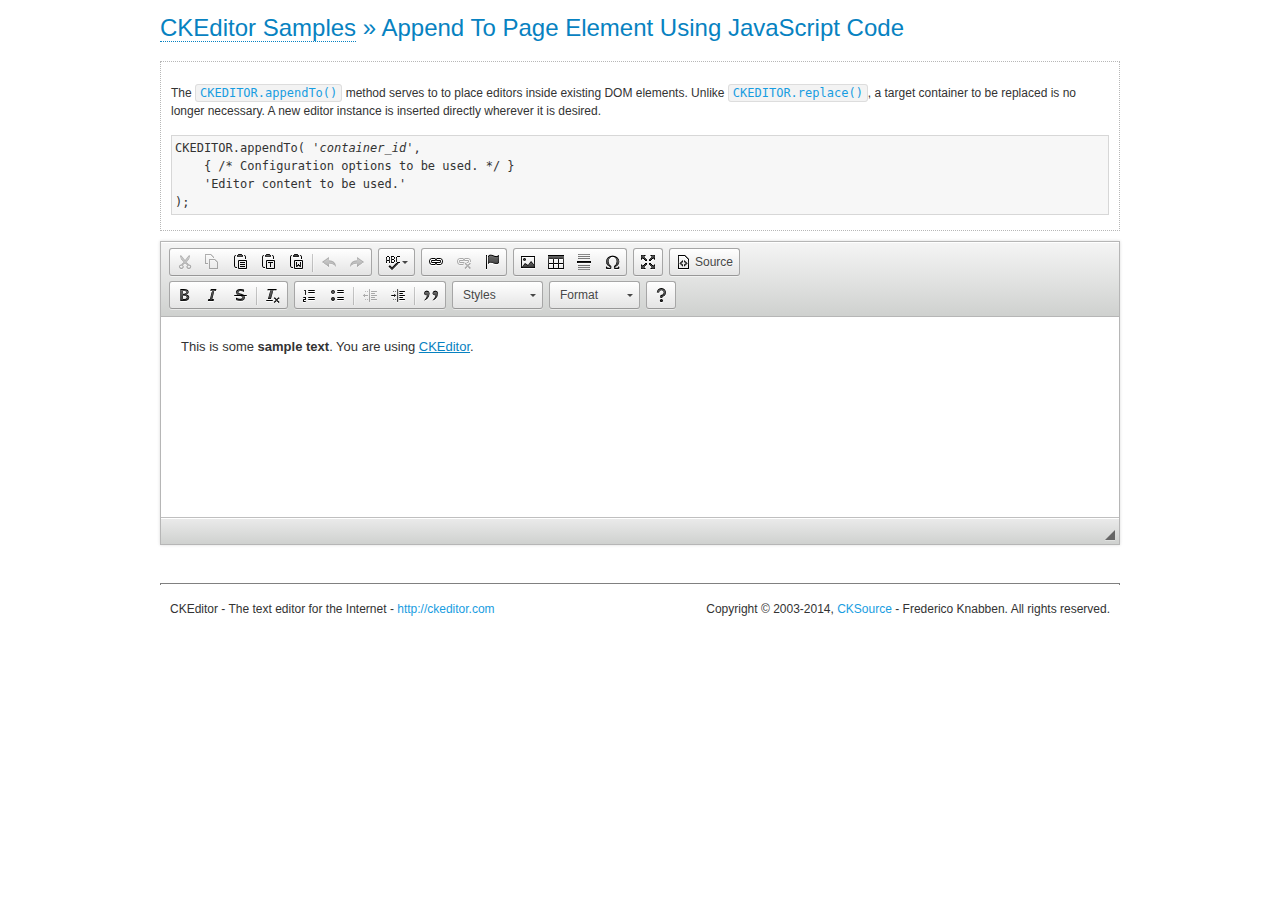
<file: WebContent/ckeditor/samples/appendto.html>
<!DOCTYPE html>
<!--
Copyright (c) 2003-2014, CKSource - Frederico Knabben. All rights reserved.
For licensing, see LICENSE.md or http://ckeditor.com/license
-->
<html>
<head>
	<meta charset="utf-8">
	<title>Append To Page Element Using JavaScript Code &mdash; CKEditor Sample</title>
	<script src="../ckeditor.js"></script>
	<link rel="stylesheet" href="sample.css">
</head>
<body>
	<h1 class="samples">
		<a href="index.html">CKEditor Samples</a> &raquo; Append To Page Element Using JavaScript Code
	</h1>
	<div id="section1">
		<div class="description">
			<p>
				The <code><a class="samples" href="http://docs.ckeditor.com/#!/api/CKEDITOR-method-appendTo">CKEDITOR.appendTo()</a></code> method serves to to place editors inside existing DOM elements. Unlike <code><a class="samples" href="http://docs.ckeditor.com/#!/api/CKEDITOR-method-replace">CKEDITOR.replace()</a></code>,
				a target container to be replaced is no longer necessary. A new editor
				instance is inserted directly wherever it is desired.
			</p>
<pre class="samples">CKEDITOR.appendTo( '<em>container_id</em>',
	{ /* Configuration options to be used. */ }
	'Editor content to be used.'
);</pre>
		</div>
		<script>

			// This call can be placed at any point after the
			// DOM element to append CKEditor to or inside the <head><script>
			// in a window.onload event handler.

			// Append a CKEditor instance using the default configuration and the
			// provided content to the <div> element of ID "section1".
			CKEDITOR.appendTo( 'section1',
				null,
				'<p>This is some <strong>sample text</strong>. You are using <a href="http://ckeditor.com/">CKEditor</a>.</p>'
			);

		</script>
	</div>
	<br>
	<div id="footer">
		<hr>
		<p>
			CKEditor - The text editor for the Internet - <a class="samples" href="http://ckeditor.com/">http://ckeditor.com</a>
		</p>
		<p id="copy">
			Copyright &copy; 2003-2014, <a class="samples" href="http://cksource.com/">CKSource</a> - Frederico
			Knabben. All rights reserved.
		</p>
	</div>
</body>
</html>
</file>
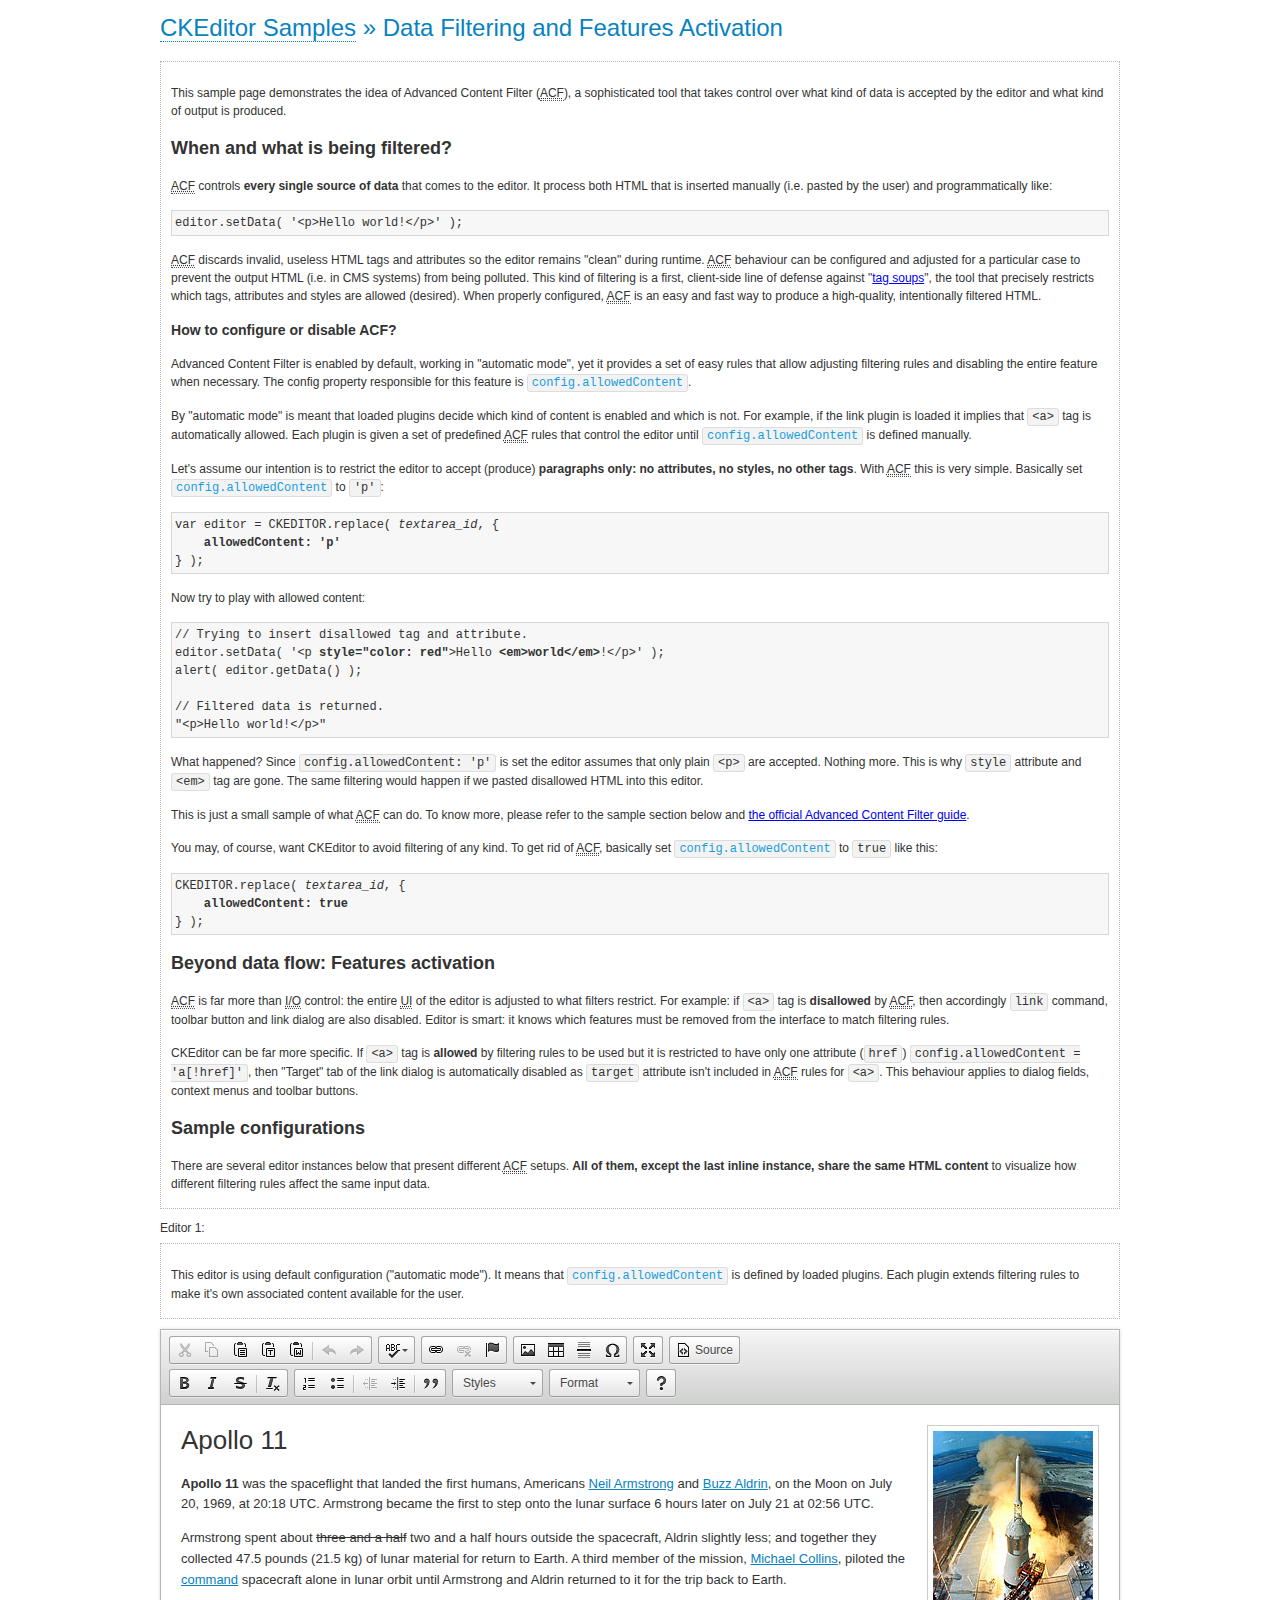
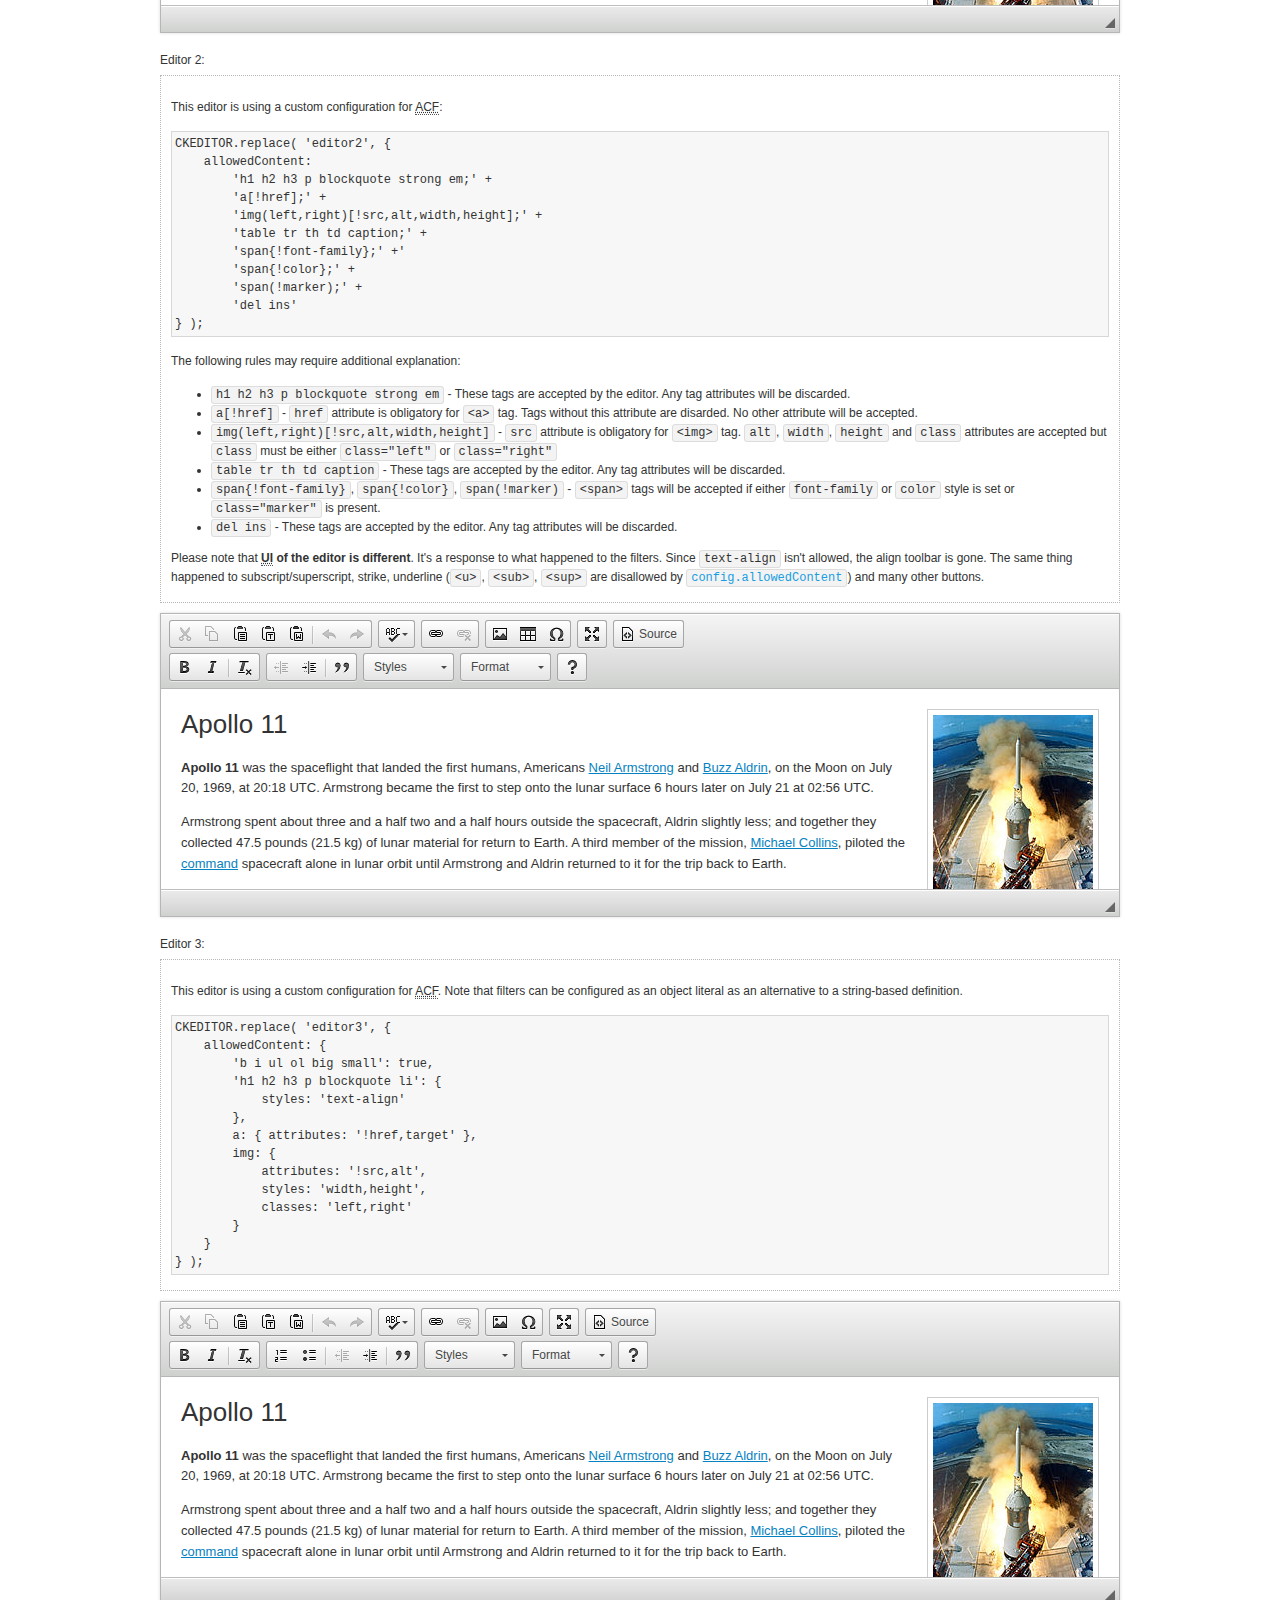
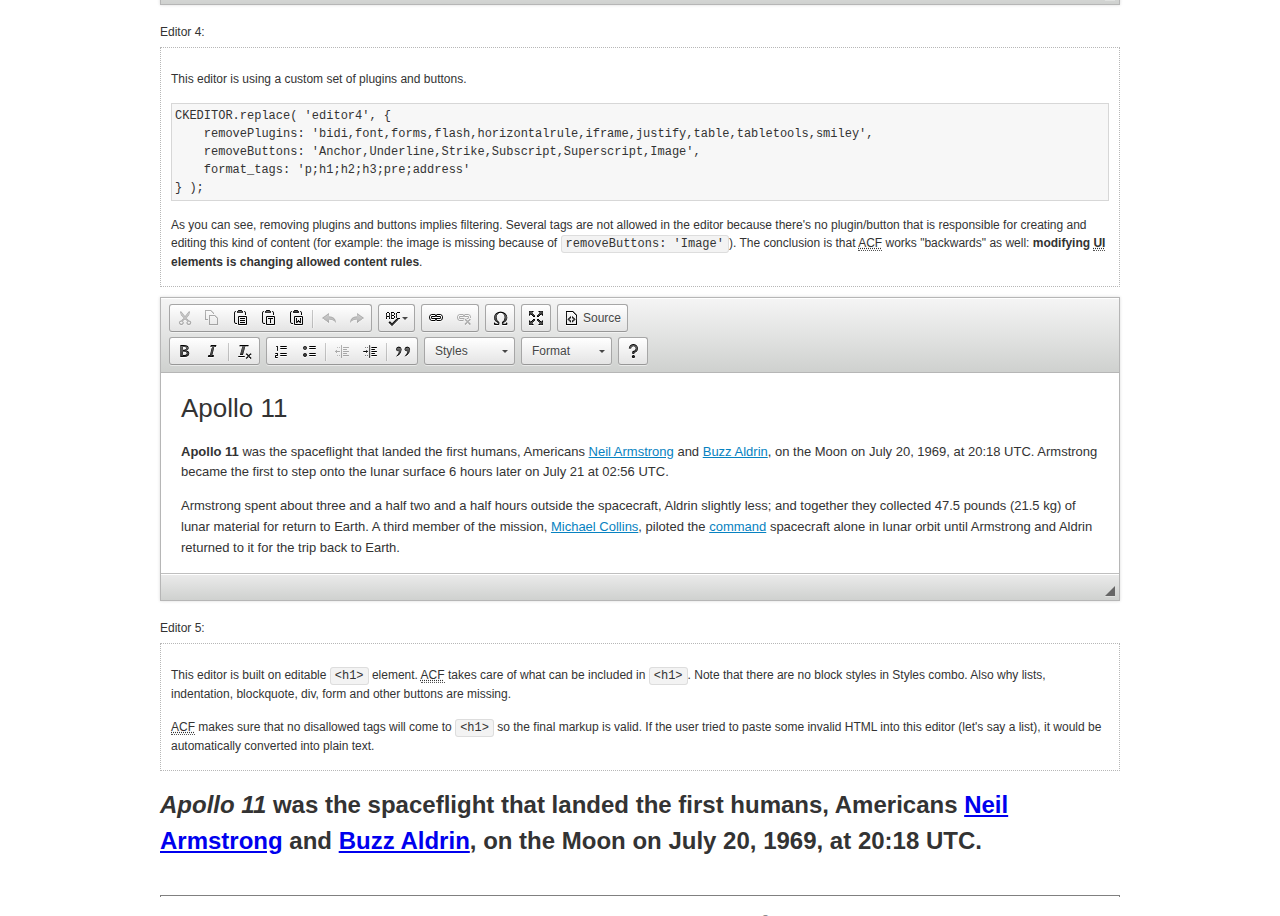
<file: WebContent/ckeditor/samples/datafiltering.html>
<!DOCTYPE html>
<!--
Copyright (c) 2003-2014, CKSource - Frederico Knabben. All rights reserved.
For licensing, see LICENSE.md or http://ckeditor.com/license
-->
<html>
<head>
	<meta charset="utf-8">
	<title>Data Filtering &mdash; CKEditor Sample</title>
	<script src="../ckeditor.js"></script>
	<link rel="stylesheet" href="sample.css">
	<script>
		// Remove advanced tabs for all editors.
		CKEDITOR.config.removeDialogTabs = 'image:advanced;link:advanced;flash:advanced;creatediv:advanced;editdiv:advanced';
	</script>
</head>
<body>
	<h1 class="samples">
		<a href="index.html">CKEditor Samples</a> &raquo; Data Filtering and Features Activation
	</h1>
	<div class="description">
		<p>
			This sample page demonstrates the idea of Advanced Content Filter
			(<abbr title="Advanced Content Filter">ACF</abbr>), a sophisticated
			tool that takes control over what kind of data is accepted by the editor and what
			kind of output is produced.
		</p>
		<h2>When and what is being filtered?</h2>
		<p>
			<abbr title="Advanced Content Filter">ACF</abbr> controls
			<strong>every single source of data</strong> that comes to the editor.
			It process both HTML that is inserted manually (i.e. pasted by the user)
			and programmatically like:
		</p>
<pre class="samples">
editor.setData( '&lt;p&gt;Hello world!&lt;/p&gt;' );
</pre>
		<p>
			<abbr title="Advanced Content Filter">ACF</abbr> discards invalid,
			useless HTML tags and attributes so the editor remains "clean" during
			runtime. <abbr title="Advanced Content Filter">ACF</abbr> behaviour
			can be configured and adjusted for a particular case to prevent the
			output HTML (i.e. in CMS systems) from being polluted.

			This kind of filtering is a first, client-side line of defense
			against "<a href="http://en.wikipedia.org/wiki/Tag_soup">tag soups</a>",
			the tool that precisely restricts which tags, attributes and styles
			are allowed (desired). When properly configured, <abbr title="Advanced Content Filter">ACF</abbr>
			is an easy and fast way to produce a high-quality, intentionally filtered HTML.
		</p>

		<h3>How to configure or disable ACF?</h3>
		<p>
			Advanced Content Filter is enabled by default, working in "automatic mode", yet
			it provides a set of easy rules that allow adjusting filtering rules
			and disabling the entire feature when necessary. The config property
			responsible for this feature is <code><a class="samples"
			href="http://docs.ckeditor.com/#!/api/CKEDITOR.config-cfg-allowedContent">config.allowedContent</a></code>.
		</p>
		<p>
			By "automatic mode" is meant that loaded plugins decide which kind
			of content is enabled and which is not. For example, if the link
			plugin is loaded it implies that <code>&lt;a&gt;</code> tag is
			automatically allowed. Each plugin is given a set
			of predefined <abbr title="Advanced Content Filter">ACF</abbr> rules
			that control the editor until <code><a class="samples"
			href="http://docs.ckeditor.com/#!/api/CKEDITOR.config-cfg-allowedContent">
			config.allowedContent</a></code>
			is defined manually.
		</p>
		<p>
			Let's assume our intention is to restrict the editor to accept (produce) <strong>paragraphs
			only: no attributes, no styles, no other tags</strong>.
			With <abbr title="Advanced Content Filter">ACF</abbr>
			this is very simple. Basically set <code><a class="samples"
			href="http://docs.ckeditor.com/#!/api/CKEDITOR.config-cfg-allowedContent">
			config.allowedContent</a></code> to <code>'p'</code>:
		</p>
<pre class="samples">
var editor = CKEDITOR.replace( <em>textarea_id</em>, {
	<strong>allowedContent: 'p'</strong>
} );
</pre>
		<p>
			Now try to play with allowed content:
		</p>
<pre class="samples">
// Trying to insert disallowed tag and attribute.
editor.setData( '&lt;p <strong>style="color: red"</strong>&gt;Hello <strong>&lt;em&gt;world&lt;/em&gt;</strong>!&lt;/p&gt;' );
alert( editor.getData() );

// Filtered data is returned.
"&lt;p&gt;Hello world!&lt;/p&gt;"
</pre>
		<p>
			What happened? Since <code>config.allowedContent: 'p'</code> is set the editor assumes
			that only plain <code>&lt;p&gt;</code> are accepted. Nothing more. This is why
			<code>style</code> attribute and <code>&lt;em&gt;</code> tag are gone. The same
			filtering would happen if we pasted disallowed HTML into this editor.
		</p>
		<p>
			This is just a small sample of what <abbr title="Advanced Content Filter">ACF</abbr>
			can do. To know more, please refer to the sample section below and
			<a href="http://docs.ckeditor.com/#!/guide/dev_advanced_content_filter">the official Advanced Content Filter guide</a>.
		</p>
		<p>
			You may, of course, want CKEditor to avoid filtering of any kind.
			To get rid of <abbr title="Advanced Content Filter">ACF</abbr>,
			basically set <code><a class="samples"
			href="http://docs.ckeditor.com/#!/api/CKEDITOR.config-cfg-allowedContent">
			config.allowedContent</a></code> to <code>true</code> like this:
		</p>
<pre class="samples">
CKEDITOR.replace( <em>textarea_id</em>, {
	<strong>allowedContent: true</strong>
} );
</pre>

		<h2>Beyond data flow: Features activation</h2>
		<p>
			<abbr title="Advanced Content Filter">ACF</abbr> is far more than
			<abbr title="Input/Output">I/O</abbr> control: the entire
			<abbr title="User Interface">UI</abbr> of the editor is adjusted to what
			filters restrict. For example: if <code>&lt;a&gt;</code> tag is
			<strong>disallowed</strong>
			by <abbr title="Advanced Content Filter">ACF</abbr>,
			then accordingly <code>link</code> command, toolbar button and link dialog
			are also disabled. Editor is smart: it knows which features must be
			removed from the interface to match filtering rules.
		</p>
		<p>
			CKEditor can be far more specific. If <code>&lt;a&gt;</code> tag is
			<strong>allowed</strong> by filtering rules to be used but it is restricted
			to have only one attribute (<code>href</code>)
			<code>config.allowedContent = 'a[!href]'</code>, then
			"Target" tab of the link dialog is automatically disabled as <code>target</code>
			attribute isn't included in <abbr title="Advanced Content Filter">ACF</abbr> rules
			for <code>&lt;a&gt;</code>. This behaviour applies to dialog fields, context
			menus and toolbar buttons.
		</p>

		<h2>Sample configurations</h2>
		<p>
			There are several editor instances below that present different
			<abbr title="Advanced Content Filter">ACF</abbr> setups. <strong>All of them,
			except the last inline instance, share the same HTML content</strong> to visualize
			how different filtering rules affect the same input data.
		</p>
	</div>

	<div>
		<label for="editor1">
			Editor 1:
		</label>
		<div class="description">
			<p>
				This editor is using default configuration ("automatic mode"). It means that
				<code><a class="samples"
				href="http://docs.ckeditor.com/#!/api/CKEDITOR.config-cfg-allowedContent">
				config.allowedContent</a></code> is defined by loaded plugins.
				Each plugin extends filtering rules to make it's own associated content
				available for the user.
			</p>
		</div>
		<textarea cols="80" id="editor1" name="editor1" rows="10">
			&lt;h1&gt;&lt;img alt=&quot;Saturn V carrying Apollo 11&quot; class=&quot;right&quot; src=&quot;assets/sample.jpg&quot;/&gt; Apollo 11&lt;/h1&gt; &lt;p&gt;&lt;b&gt;Apollo 11&lt;/b&gt; was the spaceflight that landed the first humans, Americans &lt;a href=&quot;http://en.wikipedia.org/wiki/Neil_Armstrong&quot; title=&quot;Neil Armstrong&quot;&gt;Neil Armstrong&lt;/a&gt; and &lt;a href=&quot;http://en.wikipedia.org/wiki/Buzz_Aldrin&quot; title=&quot;Buzz Aldrin&quot;&gt;Buzz Aldrin&lt;/a&gt;, on the Moon on July 20, 1969, at 20:18 UTC. Armstrong became the first to step onto the lunar surface 6 hours later on July 21 at 02:56 UTC.&lt;/p&gt; &lt;p&gt;Armstrong spent about &lt;s&gt;three and a half&lt;/s&gt; two and a half hours outside the spacecraft, Aldrin slightly less; and together they collected 47.5 pounds (21.5&amp;nbsp;kg) of lunar material for return to Earth. A third member of the mission, &lt;a href=&quot;http://en.wikipedia.org/wiki/Michael_Collins_(astronaut)&quot; title=&quot;Michael Collins (astronaut)&quot;&gt;Michael Collins&lt;/a&gt;, piloted the &lt;a href=&quot;http://en.wikipedia.org/wiki/Apollo_Command/Service_Module&quot; title=&quot;Apollo Command/Service Module&quot;&gt;command&lt;/a&gt; spacecraft alone in lunar orbit until Armstrong and Aldrin returned to it for the trip back to Earth.&lt;/p&gt; &lt;h2&gt;Broadcasting and &lt;em&gt;quotes&lt;/em&gt; &lt;a id=&quot;quotes&quot; name=&quot;quotes&quot;&gt;&lt;/a&gt;&lt;/h2&gt; &lt;p&gt;Broadcast on live TV to a world-wide audience, Armstrong stepped onto the lunar surface and described the event as:&lt;/p&gt; &lt;blockquote&gt;&lt;p&gt;One small step for [a] man, one giant leap for mankind.&lt;/p&gt;&lt;/blockquote&gt; &lt;p&gt;Apollo 11 effectively ended the &lt;a href=&quot;http://en.wikipedia.org/wiki/Space_Race&quot; title=&quot;Space Race&quot;&gt;Space Race&lt;/a&gt; and fulfilled a national goal proposed in 1961 by the late U.S. President &lt;a href=&quot;http://en.wikipedia.org/wiki/John_F._Kennedy&quot; title=&quot;John F. Kennedy&quot;&gt;John F. Kennedy&lt;/a&gt; in a speech before the United States Congress:&lt;/p&gt; &lt;blockquote&gt;&lt;p&gt;[...] before this decade is out, of landing a man on the Moon and returning him safely to the Earth.&lt;/p&gt;&lt;/blockquote&gt; &lt;h2&gt;Technical details &lt;a id=&quot;tech-details&quot; name=&quot;tech-details&quot;&gt;&lt;/a&gt;&lt;/h2&gt; &lt;table align=&quot;right&quot; border=&quot;1&quot; bordercolor=&quot;#ccc&quot; cellpadding=&quot;5&quot; cellspacing=&quot;0&quot; style=&quot;border-collapse:collapse;margin:10px 0 10px 15px;&quot;&gt; &lt;caption&gt;&lt;strong&gt;Mission crew&lt;/strong&gt;&lt;/caption&gt; &lt;thead&gt; &lt;tr&gt; &lt;th scope=&quot;col&quot;&gt;Position&lt;/th&gt; &lt;th scope=&quot;col&quot;&gt;Astronaut&lt;/th&gt; &lt;/tr&gt; &lt;/thead&gt; &lt;tbody&gt; &lt;tr&gt; &lt;td&gt;Commander&lt;/td&gt; &lt;td&gt;Neil A. Armstrong&lt;/td&gt; &lt;/tr&gt; &lt;tr&gt; &lt;td&gt;Command Module Pilot&lt;/td&gt; &lt;td&gt;Michael Collins&lt;/td&gt; &lt;/tr&gt; &lt;tr&gt; &lt;td&gt;Lunar Module Pilot&lt;/td&gt; &lt;td&gt;Edwin &amp;quot;Buzz&amp;quot; E. Aldrin, Jr.&lt;/td&gt; &lt;/tr&gt; &lt;/tbody&gt; &lt;/table&gt; &lt;p&gt;Launched by a &lt;strong&gt;Saturn V&lt;/strong&gt; rocket from &lt;a href=&quot;http://en.wikipedia.org/wiki/Kennedy_Space_Center&quot; title=&quot;Kennedy Space Center&quot;&gt;Kennedy Space Center&lt;/a&gt; in Merritt Island, Florida on July 16, Apollo 11 was the fifth manned mission of &lt;a href=&quot;http://en.wikipedia.org/wiki/NASA&quot; title=&quot;NASA&quot;&gt;NASA&lt;/a&gt;&amp;#39;s Apollo program. The Apollo spacecraft had three parts:&lt;/p&gt; &lt;ol&gt; &lt;li&gt;&lt;strong&gt;Command Module&lt;/strong&gt; with a cabin for the three astronauts which was the only part which landed back on Earth&lt;/li&gt; &lt;li&gt;&lt;strong&gt;Service Module&lt;/strong&gt; which supported the Command Module with propulsion, electrical power, oxygen and water&lt;/li&gt; &lt;li&gt;&lt;strong&gt;Lunar Module&lt;/strong&gt; for landing on the Moon.&lt;/li&gt; &lt;/ol&gt; &lt;p&gt;After being sent to the Moon by the Saturn V&amp;#39;s upper stage, the astronauts separated the spacecraft from it and travelled for three days until they entered into lunar orbit. Armstrong and Aldrin then moved into the Lunar Module and landed in the &lt;a href=&quot;http://en.wikipedia.org/wiki/Mare_Tranquillitatis&quot; title=&quot;Mare Tranquillitatis&quot;&gt;Sea of Tranquility&lt;/a&gt;. They stayed a total of about 21 and a half hours on the lunar surface. After lifting off in the upper part of the Lunar Module and rejoining Collins in the Command Module, they returned to Earth and landed in the &lt;a href=&quot;http://en.wikipedia.org/wiki/Pacific_Ocean&quot; title=&quot;Pacific Ocean&quot;&gt;Pacific Ocean&lt;/a&gt; on July 24.&lt;/p&gt; &lt;hr/&gt; &lt;p style=&quot;text-align: right;&quot;&gt;&lt;small&gt;Source: &lt;a href=&quot;http://en.wikipedia.org/wiki/Apollo_11&quot;&gt;Wikipedia.org&lt;/a&gt;&lt;/small&gt;&lt;/p&gt;
		</textarea>

		<script>

			CKEDITOR.replace( 'editor1' );

		</script>
	</div>

	<br>

	<div>
		<label for="editor2">
			Editor 2:
		</label>
		<div class="description">
			<p>
				This editor is using a custom configuration for
				<abbr title="Advanced Content Filter">ACF</abbr>:
			</p>
<pre class="samples">
CKEDITOR.replace( 'editor2', {
	allowedContent:
		'h1 h2 h3 p blockquote strong em;' +
		'a[!href];' +
		'img(left,right)[!src,alt,width,height];' +
		'table tr th td caption;' +
		'span{!font-family};' +'
		'span{!color};' +
		'span(!marker);' +
		'del ins'
} );
</pre>
			<p>
				The following rules may require additional explanation:
			</p>
			<ul>
				<li>
					<code>h1 h2 h3 p blockquote strong em</code> - These tags
					are accepted by the editor. Any tag attributes will be discarded.
				</li>
				<li>
					<code>a[!href]</code> - <code>href</code> attribute is obligatory
					for <code>&lt;a&gt;</code> tag. Tags without this attribute
					are disarded. No other attribute will be accepted.
				</li>
				<li>
					<code>img(left,right)[!src,alt,width,height]</code> - <code>src</code>
					attribute is obligatory for <code>&lt;img&gt;</code> tag.
					<code>alt</code>, <code>width</code>, <code>height</code>
					and <code>class</code> attributes are accepted but
					<code>class</code> must be either <code>class="left"</code>
					or <code>class="right"</code>
				</li>
				<li>
					<code>table tr th td caption</code> - These tags
					are accepted by the editor. Any tag attributes will be discarded.
				</li>
				<li>
					<code>span{!font-family}</code>, <code>span{!color}</code>,
					<code>span(!marker)</code> - <code>&lt;span&gt;</code> tags
					will be accepted if either <code>font-family</code> or
					<code>color</code> style is set or <code>class="marker"</code>
					is present.
				</li>
				<li>
					<code>del ins</code> - These tags
					are accepted by the editor. Any tag attributes will be discarded.
				</li>
			</ul>
			<p>
				Please note that <strong><abbr title="User Interface">UI</abbr> of the
				editor is different</strong>. It's a response to what happened to the filters.
				Since <code>text-align</code> isn't allowed, the align toolbar is gone.
				The same thing happened to subscript/superscript, strike, underline
				(<code>&lt;u&gt;</code>, <code>&lt;sub&gt;</code>, <code>&lt;sup&gt;</code>
				are disallowed by <code><a class="samples"
				href="http://docs.ckeditor.com/#!/api/CKEDITOR.config-cfg-allowedContent">
				config.allowedContent</a></code>) and many other buttons.
			</p>
		</div>
		<textarea cols="80" id="editor2" name="editor2" rows="10">
			&lt;h1&gt;&lt;img alt=&quot;Saturn V carrying Apollo 11&quot; class=&quot;right&quot; src=&quot;assets/sample.jpg&quot;/&gt; Apollo 11&lt;/h1&gt; &lt;p&gt;&lt;b&gt;Apollo 11&lt;/b&gt; was the spaceflight that landed the first humans, Americans &lt;a href=&quot;http://en.wikipedia.org/wiki/Neil_Armstrong&quot; title=&quot;Neil Armstrong&quot;&gt;Neil Armstrong&lt;/a&gt; and &lt;a href=&quot;http://en.wikipedia.org/wiki/Buzz_Aldrin&quot; title=&quot;Buzz Aldrin&quot;&gt;Buzz Aldrin&lt;/a&gt;, on the Moon on July 20, 1969, at 20:18 UTC. Armstrong became the first to step onto the lunar surface 6 hours later on July 21 at 02:56 UTC.&lt;/p&gt; &lt;p&gt;Armstrong spent about &lt;s&gt;three and a half&lt;/s&gt; two and a half hours outside the spacecraft, Aldrin slightly less; and together they collected 47.5 pounds (21.5&amp;nbsp;kg) of lunar material for return to Earth. A third member of the mission, &lt;a href=&quot;http://en.wikipedia.org/wiki/Michael_Collins_(astronaut)&quot; title=&quot;Michael Collins (astronaut)&quot;&gt;Michael Collins&lt;/a&gt;, piloted the &lt;a href=&quot;http://en.wikipedia.org/wiki/Apollo_Command/Service_Module&quot; title=&quot;Apollo Command/Service Module&quot;&gt;command&lt;/a&gt; spacecraft alone in lunar orbit until Armstrong and Aldrin returned to it for the trip back to Earth.&lt;/p&gt; &lt;h2&gt;Broadcasting and &lt;em&gt;quotes&lt;/em&gt; &lt;a id=&quot;quotes&quot; name=&quot;quotes&quot;&gt;&lt;/a&gt;&lt;/h2&gt; &lt;p&gt;Broadcast on live TV to a world-wide audience, Armstrong stepped onto the lunar surface and described the event as:&lt;/p&gt; &lt;blockquote&gt;&lt;p&gt;One small step for [a] man, one giant leap for mankind.&lt;/p&gt;&lt;/blockquote&gt; &lt;p&gt;Apollo 11 effectively ended the &lt;a href=&quot;http://en.wikipedia.org/wiki/Space_Race&quot; title=&quot;Space Race&quot;&gt;Space Race&lt;/a&gt; and fulfilled a national goal proposed in 1961 by the late U.S. President &lt;a href=&quot;http://en.wikipedia.org/wiki/John_F._Kennedy&quot; title=&quot;John F. Kennedy&quot;&gt;John F. Kennedy&lt;/a&gt; in a speech before the United States Congress:&lt;/p&gt; &lt;blockquote&gt;&lt;p&gt;[...] before this decade is out, of landing a man on the Moon and returning him safely to the Earth.&lt;/p&gt;&lt;/blockquote&gt; &lt;h2&gt;Technical details &lt;a id=&quot;tech-details&quot; name=&quot;tech-details&quot;&gt;&lt;/a&gt;&lt;/h2&gt; &lt;table align=&quot;right&quot; border=&quot;1&quot; bordercolor=&quot;#ccc&quot; cellpadding=&quot;5&quot; cellspacing=&quot;0&quot; style=&quot;border-collapse:collapse;margin:10px 0 10px 15px;&quot;&gt; &lt;caption&gt;&lt;strong&gt;Mission crew&lt;/strong&gt;&lt;/caption&gt; &lt;thead&gt; &lt;tr&gt; &lt;th scope=&quot;col&quot;&gt;Position&lt;/th&gt; &lt;th scope=&quot;col&quot;&gt;Astronaut&lt;/th&gt; &lt;/tr&gt; &lt;/thead&gt; &lt;tbody&gt; &lt;tr&gt; &lt;td&gt;Commander&lt;/td&gt; &lt;td&gt;Neil A. Armstrong&lt;/td&gt; &lt;/tr&gt; &lt;tr&gt; &lt;td&gt;Command Module Pilot&lt;/td&gt; &lt;td&gt;Michael Collins&lt;/td&gt; &lt;/tr&gt; &lt;tr&gt; &lt;td&gt;Lunar Module Pilot&lt;/td&gt; &lt;td&gt;Edwin &amp;quot;Buzz&amp;quot; E. Aldrin, Jr.&lt;/td&gt; &lt;/tr&gt; &lt;/tbody&gt; &lt;/table&gt; &lt;p&gt;Launched by a &lt;strong&gt;Saturn V&lt;/strong&gt; rocket from &lt;a href=&quot;http://en.wikipedia.org/wiki/Kennedy_Space_Center&quot; title=&quot;Kennedy Space Center&quot;&gt;Kennedy Space Center&lt;/a&gt; in Merritt Island, Florida on July 16, Apollo 11 was the fifth manned mission of &lt;a href=&quot;http://en.wikipedia.org/wiki/NASA&quot; title=&quot;NASA&quot;&gt;NASA&lt;/a&gt;&amp;#39;s Apollo program. The Apollo spacecraft had three parts:&lt;/p&gt; &lt;ol&gt; &lt;li&gt;&lt;strong&gt;Command Module&lt;/strong&gt; with a cabin for the three astronauts which was the only part which landed back on Earth&lt;/li&gt; &lt;li&gt;&lt;strong&gt;Service Module&lt;/strong&gt; which supported the Command Module with propulsion, electrical power, oxygen and water&lt;/li&gt; &lt;li&gt;&lt;strong&gt;Lunar Module&lt;/strong&gt; for landing on the Moon.&lt;/li&gt; &lt;/ol&gt; &lt;p&gt;After being sent to the Moon by the Saturn V&amp;#39;s upper stage, the astronauts separated the spacecraft from it and travelled for three days until they entered into lunar orbit. Armstrong and Aldrin then moved into the Lunar Module and landed in the &lt;a href=&quot;http://en.wikipedia.org/wiki/Mare_Tranquillitatis&quot; title=&quot;Mare Tranquillitatis&quot;&gt;Sea of Tranquility&lt;/a&gt;. They stayed a total of about 21 and a half hours on the lunar surface. After lifting off in the upper part of the Lunar Module and rejoining Collins in the Command Module, they returned to Earth and landed in the &lt;a href=&quot;http://en.wikipedia.org/wiki/Pacific_Ocean&quot; title=&quot;Pacific Ocean&quot;&gt;Pacific Ocean&lt;/a&gt; on July 24.&lt;/p&gt; &lt;hr/&gt; &lt;p style=&quot;text-align: right;&quot;&gt;&lt;small&gt;Source: &lt;a href=&quot;http://en.wikipedia.org/wiki/Apollo_11&quot;&gt;Wikipedia.org&lt;/a&gt;&lt;/small&gt;&lt;/p&gt;
		</textarea>
		<script>

			CKEDITOR.replace( 'editor2', {
				allowedContent:
					'h1 h2 h3 p blockquote strong em;' +
					'a[!href];' +
					'img(left,right)[!src,alt,width,height];' +
					'table tr th td caption;' +
					'span{!font-family};' +
					'span{!color};' +
					'span(!marker);' +
					'del ins'
			} );

		</script>
	</div>

	<br>

	<div>
		<label for="editor3">
			Editor 3:
		</label>
		<div class="description">
			<p>
				This editor is using a custom configuration for
				<abbr title="Advanced Content Filter">ACF</abbr>.
				Note that filters can be configured as an object literal
				as an alternative to a string-based definition.
			</p>
<pre class="samples">
CKEDITOR.replace( 'editor3', {
	allowedContent: {
		'b i ul ol big small': true,
		'h1 h2 h3 p blockquote li': {
			styles: 'text-align'
		},
		a: { attributes: '!href,target' },
		img: {
			attributes: '!src,alt',
			styles: 'width,height',
			classes: 'left,right'
		}
	}
} );
</pre>
		</div>
		<textarea cols="80" id="editor3" name="editor3" rows="10">
			&lt;h1&gt;&lt;img alt=&quot;Saturn V carrying Apollo 11&quot; class=&quot;right&quot; src=&quot;assets/sample.jpg&quot;/&gt; Apollo 11&lt;/h1&gt; &lt;p&gt;&lt;b&gt;Apollo 11&lt;/b&gt; was the spaceflight that landed the first humans, Americans &lt;a href=&quot;http://en.wikipedia.org/wiki/Neil_Armstrong&quot; title=&quot;Neil Armstrong&quot;&gt;Neil Armstrong&lt;/a&gt; and &lt;a href=&quot;http://en.wikipedia.org/wiki/Buzz_Aldrin&quot; title=&quot;Buzz Aldrin&quot;&gt;Buzz Aldrin&lt;/a&gt;, on the Moon on July 20, 1969, at 20:18 UTC. Armstrong became the first to step onto the lunar surface 6 hours later on July 21 at 02:56 UTC.&lt;/p&gt; &lt;p&gt;Armstrong spent about &lt;s&gt;three and a half&lt;/s&gt; two and a half hours outside the spacecraft, Aldrin slightly less; and together they collected 47.5 pounds (21.5&amp;nbsp;kg) of lunar material for return to Earth. A third member of the mission, &lt;a href=&quot;http://en.wikipedia.org/wiki/Michael_Collins_(astronaut)&quot; title=&quot;Michael Collins (astronaut)&quot;&gt;Michael Collins&lt;/a&gt;, piloted the &lt;a href=&quot;http://en.wikipedia.org/wiki/Apollo_Command/Service_Module&quot; title=&quot;Apollo Command/Service Module&quot;&gt;command&lt;/a&gt; spacecraft alone in lunar orbit until Armstrong and Aldrin returned to it for the trip back to Earth.&lt;/p&gt; &lt;h2&gt;Broadcasting and &lt;em&gt;quotes&lt;/em&gt; &lt;a id=&quot;quotes&quot; name=&quot;quotes&quot;&gt;&lt;/a&gt;&lt;/h2&gt; &lt;p&gt;Broadcast on live TV to a world-wide audience, Armstrong stepped onto the lunar surface and described the event as:&lt;/p&gt; &lt;blockquote&gt;&lt;p&gt;One small step for [a] man, one giant leap for mankind.&lt;/p&gt;&lt;/blockquote&gt; &lt;p&gt;Apollo 11 effectively ended the &lt;a href=&quot;http://en.wikipedia.org/wiki/Space_Race&quot; title=&quot;Space Race&quot;&gt;Space Race&lt;/a&gt; and fulfilled a national goal proposed in 1961 by the late U.S. President &lt;a href=&quot;http://en.wikipedia.org/wiki/John_F._Kennedy&quot; title=&quot;John F. Kennedy&quot;&gt;John F. Kennedy&lt;/a&gt; in a speech before the United States Congress:&lt;/p&gt; &lt;blockquote&gt;&lt;p&gt;[...] before this decade is out, of landing a man on the Moon and returning him safely to the Earth.&lt;/p&gt;&lt;/blockquote&gt; &lt;h2&gt;Technical details &lt;a id=&quot;tech-details&quot; name=&quot;tech-details&quot;&gt;&lt;/a&gt;&lt;/h2&gt; &lt;table align=&quot;right&quot; border=&quot;1&quot; bordercolor=&quot;#ccc&quot; cellpadding=&quot;5&quot; cellspacing=&quot;0&quot; style=&quot;border-collapse:collapse;margin:10px 0 10px 15px;&quot;&gt; &lt;caption&gt;&lt;strong&gt;Mission crew&lt;/strong&gt;&lt;/caption&gt; &lt;thead&gt; &lt;tr&gt; &lt;th scope=&quot;col&quot;&gt;Position&lt;/th&gt; &lt;th scope=&quot;col&quot;&gt;Astronaut&lt;/th&gt; &lt;/tr&gt; &lt;/thead&gt; &lt;tbody&gt; &lt;tr&gt; &lt;td&gt;Commander&lt;/td&gt; &lt;td&gt;Neil A. Armstrong&lt;/td&gt; &lt;/tr&gt; &lt;tr&gt; &lt;td&gt;Command Module Pilot&lt;/td&gt; &lt;td&gt;Michael Collins&lt;/td&gt; &lt;/tr&gt; &lt;tr&gt; &lt;td&gt;Lunar Module Pilot&lt;/td&gt; &lt;td&gt;Edwin &amp;quot;Buzz&amp;quot; E. Aldrin, Jr.&lt;/td&gt; &lt;/tr&gt; &lt;/tbody&gt; &lt;/table&gt; &lt;p&gt;Launched by a &lt;strong&gt;Saturn V&lt;/strong&gt; rocket from &lt;a href=&quot;http://en.wikipedia.org/wiki/Kennedy_Space_Center&quot; title=&quot;Kennedy Space Center&quot;&gt;Kennedy Space Center&lt;/a&gt; in Merritt Island, Florida on July 16, Apollo 11 was the fifth manned mission of &lt;a href=&quot;http://en.wikipedia.org/wiki/NASA&quot; title=&quot;NASA&quot;&gt;NASA&lt;/a&gt;&amp;#39;s Apollo program. The Apollo spacecraft had three parts:&lt;/p&gt; &lt;ol&gt; &lt;li&gt;&lt;strong&gt;Command Module&lt;/strong&gt; with a cabin for the three astronauts which was the only part which landed back on Earth&lt;/li&gt; &lt;li&gt;&lt;strong&gt;Service Module&lt;/strong&gt; which supported the Command Module with propulsion, electrical power, oxygen and water&lt;/li&gt; &lt;li&gt;&lt;strong&gt;Lunar Module&lt;/strong&gt; for landing on the Moon.&lt;/li&gt; &lt;/ol&gt; &lt;p&gt;After being sent to the Moon by the Saturn V&amp;#39;s upper stage, the astronauts separated the spacecraft from it and travelled for three days until they entered into lunar orbit. Armstrong and Aldrin then moved into the Lunar Module and landed in the &lt;a href=&quot;http://en.wikipedia.org/wiki/Mare_Tranquillitatis&quot; title=&quot;Mare Tranquillitatis&quot;&gt;Sea of Tranquility&lt;/a&gt;. They stayed a total of about 21 and a half hours on the lunar surface. After lifting off in the upper part of the Lunar Module and rejoining Collins in the Command Module, they returned to Earth and landed in the &lt;a href=&quot;http://en.wikipedia.org/wiki/Pacific_Ocean&quot; title=&quot;Pacific Ocean&quot;&gt;Pacific Ocean&lt;/a&gt; on July 24.&lt;/p&gt; &lt;hr/&gt; &lt;p style=&quot;text-align: right;&quot;&gt;&lt;small&gt;Source: &lt;a href=&quot;http://en.wikipedia.org/wiki/Apollo_11&quot;&gt;Wikipedia.org&lt;/a&gt;&lt;/small&gt;&lt;/p&gt;
		</textarea>
		<script>

			CKEDITOR.replace( 'editor3', {
				allowedContent: {
					'b i ul ol big small': true,
					'h1 h2 h3 p blockquote li': {
						styles: 'text-align'
					},
					a: { attributes: '!href,target' },
					img: {
						attributes: '!src,alt',
						styles: 'width,height',
						classes: 'left,right'
					}
				}
			} );

		</script>
	</div>

	<br>

	<div>
		<label for="editor4">
			Editor 4:
		</label>
		<div class="description">
			<p>
				This editor is using a custom set of plugins and buttons.
			</p>
<pre class="samples">
CKEDITOR.replace( 'editor4', {
	removePlugins: 'bidi,font,forms,flash,horizontalrule,iframe,justify,table,tabletools,smiley',
	removeButtons: 'Anchor,Underline,Strike,Subscript,Superscript,Image',
	format_tags: 'p;h1;h2;h3;pre;address'
} );
</pre>
			<p>
				As you can see, removing plugins and buttons implies filtering.
				Several tags are not allowed in the editor because there's no
				plugin/button that is responsible for creating and editing this
				kind of content (for example: the image is missing because
				of <code>removeButtons: 'Image'</code>). The conclusion is that
				<abbr title="Advanced Content Filter">ACF</abbr> works "backwards"
				as well: <strong>modifying <abbr title="User Interface">UI</abbr>
				elements is changing allowed content rules</strong>.
			</p>
		</div>
		<textarea cols="80" id="editor4" name="editor4" rows="10">
			&lt;h1&gt;&lt;img alt=&quot;Saturn V carrying Apollo 11&quot; class=&quot;right&quot; src=&quot;assets/sample.jpg&quot;/&gt; Apollo 11&lt;/h1&gt; &lt;p&gt;&lt;b&gt;Apollo 11&lt;/b&gt; was the spaceflight that landed the first humans, Americans &lt;a href=&quot;http://en.wikipedia.org/wiki/Neil_Armstrong&quot; title=&quot;Neil Armstrong&quot;&gt;Neil Armstrong&lt;/a&gt; and &lt;a href=&quot;http://en.wikipedia.org/wiki/Buzz_Aldrin&quot; title=&quot;Buzz Aldrin&quot;&gt;Buzz Aldrin&lt;/a&gt;, on the Moon on July 20, 1969, at 20:18 UTC. Armstrong became the first to step onto the lunar surface 6 hours later on July 21 at 02:56 UTC.&lt;/p&gt; &lt;p&gt;Armstrong spent about &lt;s&gt;three and a half&lt;/s&gt; two and a half hours outside the spacecraft, Aldrin slightly less; and together they collected 47.5 pounds (21.5&amp;nbsp;kg) of lunar material for return to Earth. A third member of the mission, &lt;a href=&quot;http://en.wikipedia.org/wiki/Michael_Collins_(astronaut)&quot; title=&quot;Michael Collins (astronaut)&quot;&gt;Michael Collins&lt;/a&gt;, piloted the &lt;a href=&quot;http://en.wikipedia.org/wiki/Apollo_Command/Service_Module&quot; title=&quot;Apollo Command/Service Module&quot;&gt;command&lt;/a&gt; spacecraft alone in lunar orbit until Armstrong and Aldrin returned to it for the trip back to Earth.&lt;/p&gt; &lt;h2&gt;Broadcasting and &lt;em&gt;quotes&lt;/em&gt; &lt;a id=&quot;quotes&quot; name=&quot;quotes&quot;&gt;&lt;/a&gt;&lt;/h2&gt; &lt;p&gt;Broadcast on live TV to a world-wide audience, Armstrong stepped onto the lunar surface and described the event as:&lt;/p&gt; &lt;blockquote&gt;&lt;p&gt;One small step for [a] man, one giant leap for mankind.&lt;/p&gt;&lt;/blockquote&gt; &lt;p&gt;Apollo 11 effectively ended the &lt;a href=&quot;http://en.wikipedia.org/wiki/Space_Race&quot; title=&quot;Space Race&quot;&gt;Space Race&lt;/a&gt; and fulfilled a national goal proposed in 1961 by the late U.S. President &lt;a href=&quot;http://en.wikipedia.org/wiki/John_F._Kennedy&quot; title=&quot;John F. Kennedy&quot;&gt;John F. Kennedy&lt;/a&gt; in a speech before the United States Congress:&lt;/p&gt; &lt;blockquote&gt;&lt;p&gt;[...] before this decade is out, of landing a man on the Moon and returning him safely to the Earth.&lt;/p&gt;&lt;/blockquote&gt; &lt;h2&gt;Technical details &lt;a id=&quot;tech-details&quot; name=&quot;tech-details&quot;&gt;&lt;/a&gt;&lt;/h2&gt; &lt;table align=&quot;right&quot; border=&quot;1&quot; bordercolor=&quot;#ccc&quot; cellpadding=&quot;5&quot; cellspacing=&quot;0&quot; style=&quot;border-collapse:collapse;margin:10px 0 10px 15px;&quot;&gt; &lt;caption&gt;&lt;strong&gt;Mission crew&lt;/strong&gt;&lt;/caption&gt; &lt;thead&gt; &lt;tr&gt; &lt;th scope=&quot;col&quot;&gt;Position&lt;/th&gt; &lt;th scope=&quot;col&quot;&gt;Astronaut&lt;/th&gt; &lt;/tr&gt; &lt;/thead&gt; &lt;tbody&gt; &lt;tr&gt; &lt;td&gt;Commander&lt;/td&gt; &lt;td&gt;Neil A. Armstrong&lt;/td&gt; &lt;/tr&gt; &lt;tr&gt; &lt;td&gt;Command Module Pilot&lt;/td&gt; &lt;td&gt;Michael Collins&lt;/td&gt; &lt;/tr&gt; &lt;tr&gt; &lt;td&gt;Lunar Module Pilot&lt;/td&gt; &lt;td&gt;Edwin &amp;quot;Buzz&amp;quot; E. Aldrin, Jr.&lt;/td&gt; &lt;/tr&gt; &lt;/tbody&gt; &lt;/table&gt; &lt;p&gt;Launched by a &lt;strong&gt;Saturn V&lt;/strong&gt; rocket from &lt;a href=&quot;http://en.wikipedia.org/wiki/Kennedy_Space_Center&quot; title=&quot;Kennedy Space Center&quot;&gt;Kennedy Space Center&lt;/a&gt; in Merritt Island, Florida on July 16, Apollo 11 was the fifth manned mission of &lt;a href=&quot;http://en.wikipedia.org/wiki/NASA&quot; title=&quot;NASA&quot;&gt;NASA&lt;/a&gt;&amp;#39;s Apollo program. The Apollo spacecraft had three parts:&lt;/p&gt; &lt;ol&gt; &lt;li&gt;&lt;strong&gt;Command Module&lt;/strong&gt; with a cabin for the three astronauts which was the only part which landed back on Earth&lt;/li&gt; &lt;li&gt;&lt;strong&gt;Service Module&lt;/strong&gt; which supported the Command Module with propulsion, electrical power, oxygen and water&lt;/li&gt; &lt;li&gt;&lt;strong&gt;Lunar Module&lt;/strong&gt; for landing on the Moon.&lt;/li&gt; &lt;/ol&gt; &lt;p&gt;After being sent to the Moon by the Saturn V&amp;#39;s upper stage, the astronauts separated the spacecraft from it and travelled for three days until they entered into lunar orbit. Armstrong and Aldrin then moved into the Lunar Module and landed in the &lt;a href=&quot;http://en.wikipedia.org/wiki/Mare_Tranquillitatis&quot; title=&quot;Mare Tranquillitatis&quot;&gt;Sea of Tranquility&lt;/a&gt;. They stayed a total of about 21 and a half hours on the lunar surface. After lifting off in the upper part of the Lunar Module and rejoining Collins in the Command Module, they returned to Earth and landed in the &lt;a href=&quot;http://en.wikipedia.org/wiki/Pacific_Ocean&quot; title=&quot;Pacific Ocean&quot;&gt;Pacific Ocean&lt;/a&gt; on July 24.&lt;/p&gt; &lt;hr/&gt; &lt;p style=&quot;text-align: right;&quot;&gt;&lt;small&gt;Source: &lt;a href=&quot;http://en.wikipedia.org/wiki/Apollo_11&quot;&gt;Wikipedia.org&lt;/a&gt;&lt;/small&gt;&lt;/p&gt;
		</textarea>
		<script>

			CKEDITOR.replace( 'editor4', {
				removePlugins: 'bidi,div,font,forms,flash,horizontalrule,iframe,justify,table,tabletools,smiley',
				removeButtons: 'Anchor,Underline,Strike,Subscript,Superscript,Image',
				format_tags: 'p;h1;h2;h3;pre;address'
			} );

		</script>
	</div>

	<br>

	<div>
		<label for="editor5">
			Editor 5:
		</label>
		<div class="description">
			<p>
				This editor is built on editable <code>&lt;h1&gt;</code> element.
				<abbr title="Advanced Content Filter">ACF</abbr> takes care of
				what can be included in <code>&lt;h1&gt;</code>. Note that there
				are no block styles in Styles combo. Also why lists, indentation,
				blockquote, div, form and other buttons are missing.
			</p>
			<p>
				<abbr title="Advanced Content Filter">ACF</abbr> makes sure that
				no disallowed tags will come to <code>&lt;h1&gt;</code> so the final
				markup is valid. If the user tried to paste some invalid HTML
				into this editor (let's say a list), it would be automatically
				converted into plain text.
			</p>
		</div>
		<h1 id="editor5" contenteditable="true">
			<em>Apollo 11</em> was the spaceflight that landed the first humans, Americans <a href="http://en.wikipedia.org/wiki/Neil_Armstrong" title="Neil Armstrong">Neil Armstrong</a> and <a href="http://en.wikipedia.org/wiki/Buzz_Aldrin" title="Buzz Aldrin">Buzz Aldrin</a>, on the Moon on July 20, 1969, at 20:18 UTC.
		</h1>
	</div>

	<div id="footer">
		<hr>
		<p>
			CKEditor - The text editor for the Internet - <a class="samples" href="http://ckeditor.com/">http://ckeditor.com</a>
		</p>
		<p id="copy">
			Copyright &copy; 2003-2014, <a class="samples" href="http://cksource.com/">CKSource</a> - Frederico
			Knabben. All rights reserved.
		</p>
	</div>
</body>
</html>
</file>
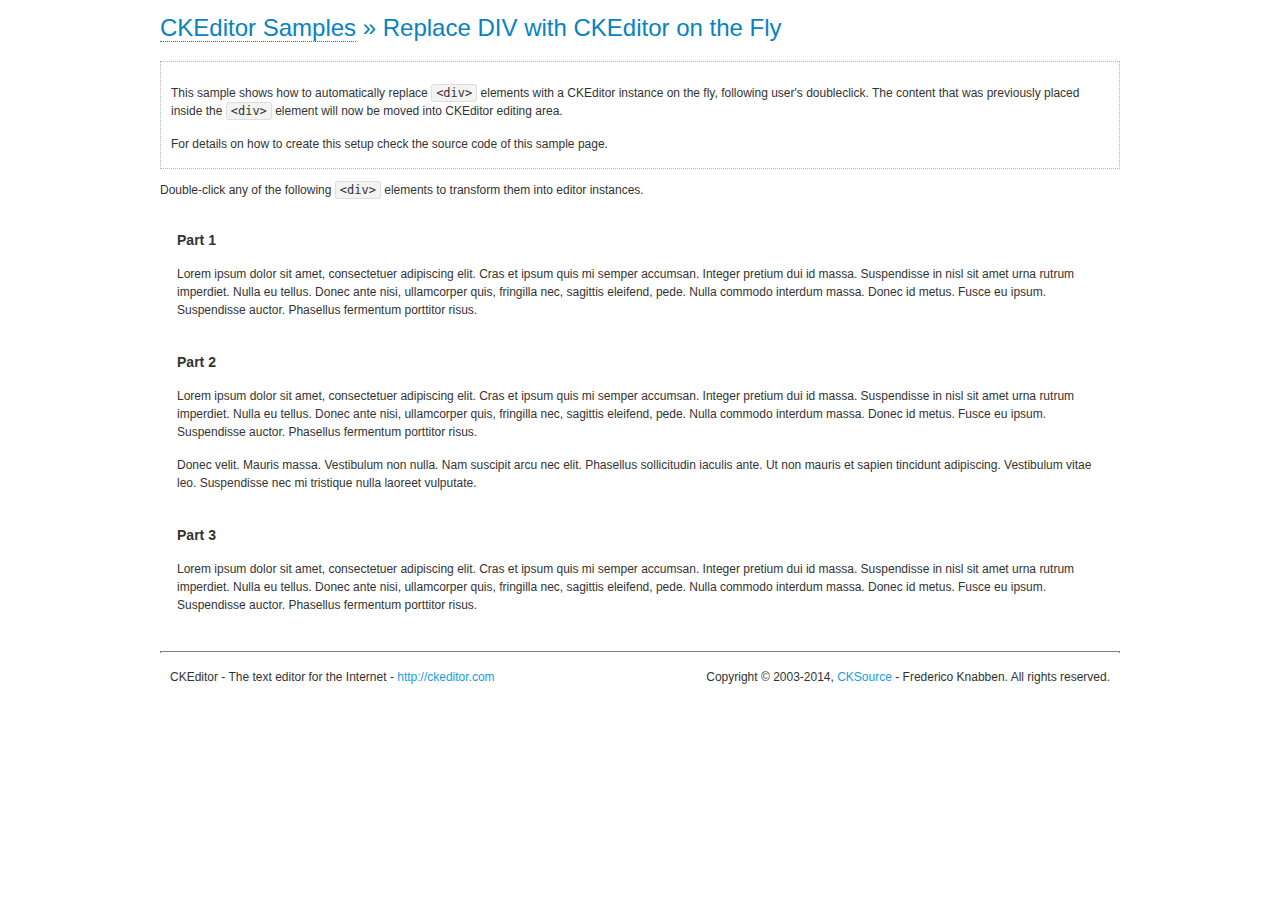
<file: WebContent/ckeditor/samples/divreplace.html>
<!DOCTYPE html>
<!--
Copyright (c) 2003-2014, CKSource - Frederico Knabben. All rights reserved.
For licensing, see LICENSE.md or http://ckeditor.com/license
-->
<html>
<head>
	<meta charset="utf-8">
	<title>Replace DIV &mdash; CKEditor Sample</title>
	<script src="../ckeditor.js"></script>
	<link href="sample.css" rel="stylesheet">
	<style>

		div.editable
		{
			border: solid 2px transparent;
			padding-left: 15px;
			padding-right: 15px;
		}

		div.editable:hover
		{
			border-color: black;
		}

	</style>
	<script>

		// Uncomment the following code to test the "Timeout Loading Method".
		// CKEDITOR.loadFullCoreTimeout = 5;

		window.onload = function() {
			// Listen to the double click event.
			if ( window.addEventListener )
				document.body.addEventListener( 'dblclick', onDoubleClick, false );
			else if ( window.attachEvent )
				document.body.attachEvent( 'ondblclick', onDoubleClick );

		};

		function onDoubleClick( ev ) {
			// Get the element which fired the event. This is not necessarily the
			// element to which the event has been attached.
			var element = ev.target || ev.srcElement;

			// Find out the div that holds this element.
			var name;

			do {
				element = element.parentNode;
			}
			while ( element && ( name = element.nodeName.toLowerCase() ) &&
				( name != 'div' || element.className.indexOf( 'editable' ) == -1 ) && name != 'body' );

			if ( name == 'div' && element.className.indexOf( 'editable' ) != -1 )
				replaceDiv( element );
		}

		var editor;

		function replaceDiv( div ) {
			if ( editor )
				editor.destroy();

			editor = CKEDITOR.replace( div );
		}

	</script>
</head>
<body>
	<h1 class="samples">
		<a href="index.html">CKEditor Samples</a> &raquo; Replace DIV with CKEditor on the Fly
	</h1>
	<div class="description">
		<p>
			This sample shows how to automatically replace <code>&lt;div&gt;</code> elements
			with a CKEditor instance on the fly, following user's doubleclick. The content
			that was previously placed inside the <code>&lt;div&gt;</code> element will now
			be moved into CKEditor editing area.
		</p>
		<p>
			For details on how to create this setup check the source code of this sample page.
		</p>
	</div>
	<p>
		Double-click any of the following <code>&lt;div&gt;</code> elements to transform them into
		editor instances.
	</p>
	<div class="editable">
		<h3>
			Part 1
		</h3>
		<p>
			Lorem ipsum dolor sit amet, consectetuer adipiscing elit. Cras et ipsum quis mi
			semper accumsan. Integer pretium dui id massa. Suspendisse in nisl sit amet urna
			rutrum imperdiet. Nulla eu tellus. Donec ante nisi, ullamcorper quis, fringilla
			nec, sagittis eleifend, pede. Nulla commodo interdum massa. Donec id metus. Fusce
			eu ipsum. Suspendisse auctor. Phasellus fermentum porttitor risus.
		</p>
	</div>
	<div class="editable">
		<h3>
			Part 2
		</h3>
		<p>
			Lorem ipsum dolor sit amet, consectetuer adipiscing elit. Cras et ipsum quis mi
			semper accumsan. Integer pretium dui id massa. Suspendisse in nisl sit amet urna
			rutrum imperdiet. Nulla eu tellus. Donec ante nisi, ullamcorper quis, fringilla
			nec, sagittis eleifend, pede. Nulla commodo interdum massa. Donec id metus. Fusce
			eu ipsum. Suspendisse auctor. Phasellus fermentum porttitor risus.
		</p>
		<p>
			Donec velit. Mauris massa. Vestibulum non nulla. Nam suscipit arcu nec elit. Phasellus
			sollicitudin iaculis ante. Ut non mauris et sapien tincidunt adipiscing. Vestibulum
			vitae leo. Suspendisse nec mi tristique nulla laoreet vulputate.
		</p>
	</div>
	<div class="editable">
		<h3>
			Part 3
		</h3>
		<p>
			Lorem ipsum dolor sit amet, consectetuer adipiscing elit. Cras et ipsum quis mi
			semper accumsan. Integer pretium dui id massa. Suspendisse in nisl sit amet urna
			rutrum imperdiet. Nulla eu tellus. Donec ante nisi, ullamcorper quis, fringilla
			nec, sagittis eleifend, pede. Nulla commodo interdum massa. Donec id metus. Fusce
			eu ipsum. Suspendisse auctor. Phasellus fermentum porttitor risus.
		</p>
	</div>
	<div id="footer">
		<hr>
		<p>
			CKEditor - The text editor for the Internet - <a class="samples" href="http://ckeditor.com/">http://ckeditor.com</a>
		</p>
		<p id="copy">
			Copyright &copy; 2003-2014, <a class="samples" href="http://cksource.com/">CKSource</a> - Frederico
			Knabben. All rights reserved.
		</p>
	</div>
</body>
</html>
</file>
<file: WebContent/ckeditor/samples/sample.css>
/*
Copyright (c) 2003-2014, CKSource - Frederico Knabben. All rights reserved.
For licensing, see LICENSE.md or http://ckeditor.com/license
*/

html, body, h1, h2, h3, h4, h5, h6, div, span, blockquote, p, address, form, fieldset, img, ul, ol, dl, dt, dd, li, hr, table, td, th, strong, em, sup, sub, dfn, ins, del, q, cite, var, samp, code, kbd, tt, pre
{
	line-height: 1.5;
}

body
{
	padding: 10px 30px;
}

input, textarea, select, option, optgroup, button, td, th
{
	font-size: 100%;
}

pre
{
	-moz-tab-size: 4;
	-o-tab-size: 4;
	-webkit-tab-size: 4;
	tab-size: 4;
}

pre, code, kbd, samp, tt
{
	font-family: monospace,monospace;
	font-size: 1em;
}

body {
	width: 960px;
	margin: 0 auto;
}

code
{
	background: #f3f3f3;
	border: 1px solid #ddd;
	padding: 1px 4px;

	-moz-border-radius: 3px;
	-webkit-border-radius: 3px;
	border-radius: 3px;
}

abbr
{
	border-bottom: 1px dotted #555;
	cursor: pointer;
}

.new, .beta
{
	text-transform: uppercase;
	font-size: 10px;
	font-weight: bold;
	padding: 1px 4px;
	margin: 0 0 0 5px;
	color: #fff;
	float: right;

	-moz-border-radius: 3px;
	-webkit-border-radius: 3px;
	border-radius: 3px;
}

.new
{
	background: #FF7E00;
	border: 1px solid #DA8028;
	text-shadow: 0 1px 0 #C97626;

	-moz-box-shadow: 0 2px 3px 0 #FFA54E inset;
	-webkit-box-shadow: 0 2px 3px 0 #FFA54E inset;
	box-shadow: 0 2px 3px 0 #FFA54E inset;
}

.beta
{
	background: #18C0DF;
	border: 1px solid #19AAD8;
	text-shadow: 0 1px 0 #048CAD;
	font-style: italic;

	-moz-box-shadow: 0 2px 3px 0 #50D4FD inset;
	-webkit-box-shadow: 0 2px 3px 0 #50D4FD inset;
	box-shadow: 0 2px 3px 0 #50D4FD inset;
}

h1.samples
{
	color: #0782C1;
	font-size: 200%;
	font-weight: normal;
	margin: 0;
	padding: 0;
}

h1.samples a
{
	color: #0782C1;
	text-decoration: none;
	border-bottom: 1px dotted #0782C1;
}

.samples a:hover
{
	border-bottom: 1px dotted #0782C1;
}

h2.samples
{
	color: #000000;
	font-size: 130%;
	margin: 15px 0 0 0;
	padding: 0;
}

p, blockquote, address, form, pre, dl, h1.samples, h2.samples
{
	margin-bottom: 15px;
}

ul.samples
{
	margin-bottom: 15px;
}

.clear
{
	clear: both;
}

fieldset
{
	margin: 0;
	padding: 10px;
}

body, input, textarea
{
	color: #333333;
	font-family: Arial, Helvetica, sans-serif;
}

body
{
	font-size: 75%;
}

a.samples
{
	color: #189DE1;
	text-decoration: none;
}

form
{
	margin: 0;
	padding: 0;
}

pre.samples
{
	background-color: #F7F7F7;
	border: 1px solid #D7D7D7;
	overflow: auto;
	padding: 0.25em;
	white-space: pre-wrap; /* CSS 2.1 */
	word-wrap: break-word; /* IE7 */
}

#footer
{
	clear: both;
	padding-top: 10px;
}

#footer hr
{
	margin: 10px 0 15px 0;
	height: 1px;
	border: solid 1px gray;
	border-bottom: none;
}

#footer p
{
	margin: 0 10px 10px 10px;
	float: left;
}

#footer #copy
{
	float: right;
}

#outputSample
{
	width: 100%;
	table-layout: fixed;
}

#outputSample thead th
{
	color: #dddddd;
	background-color: #999999;
	padding: 4px;
	white-space: nowrap;
}

#outputSample tbody th
{
	vertical-align: top;
	text-align: left;
}

#outputSample pre
{
	margin: 0;
	padding: 0;
}

.description
{
	border: 1px dotted #B7B7B7;
	margin-bottom: 10px;
	padding: 10px 10px 0;
	overflow: hidden;
}

label
{
	display: block;
	margin-bottom: 6px;
}

/**
 *	CKEditor editables are automatically set with the "cke_editable" class
 *	plus cke_editable_(inline|themed) depending on the editor type.
 */

/* Style a bit the inline editables. */
.cke_editable.cke_editable_inline
{
	cursor: pointer;
}

/* Once an editable element gets focused, the "cke_focus" class is
   added to it, so we can style it differently. */
.cke_editable.cke_editable_inline.cke_focus
{
	box-shadow: inset 0px 0px 20px 3px #ddd, inset 0 0 1px #000;
	outline: none;
	background: #eee;
	cursor: text;
}

/* Avoid pre-formatted overflows inline editable. */
.cke_editable_inline pre
{
	white-space: pre-wrap;
	word-wrap: break-word;
}

/**
 *	Samples index styles.
 */

.twoColumns,
.twoColumnsLeft,
.twoColumnsRight
{
	overflow: hidden;
}

.twoColumnsLeft,
.twoColumnsRight
{
	width: 45%;
}

.twoColumnsLeft
{
	float: left;
}

.twoColumnsRight
{
	float: right;
}

dl.samples
{
	padding: 0 0 0 40px;
}
dl.samples > dt
{
	display: list-item;
	list-style-type: disc;
	list-style-position: outside;
	margin: 0 0 3px;
}
dl.samples > dd
{
	margin: 0 0 3px;
}
.warning
{
	color: #ff0000;
	background-color: #FFCCBA;
	border: 2px dotted #ff0000;
	padding: 15px 10px;
	margin: 10px 0;
}

/* Used on inline samples */

blockquote
{
	font-style: italic;
	font-family: Georgia, Times, "Times New Roman", serif;
	padding: 2px 0;
	border-style: solid;
	border-color: #ccc;
	border-width: 0;
}

.cke_contents_ltr blockquote
{
	padding-left: 20px;
	padding-right: 8px;
	border-left-width: 5px;
}

.cke_contents_rtl blockquote
{
	padding-left: 8px;
	padding-right: 20px;
	border-right-width: 5px;
}

img.right {
	border: 1px solid #ccc;
	float: right;
	margin-left: 15px;
	padding: 5px;
}

img.left {
	border: 1px solid #ccc;
	float: left;
	margin-right: 15px;
	padding: 5px;
}

.marker
{
	background-color: Yellow;
}
</file>
<file: WebContent/ckfinder/_samples/sample.css>
/*
 * CKFinder
 * ========
 * http://cksource.com/ckfinder
 * Copyright (C) 2007-2014, CKSource - Frederico Knabben. All rights reserved.
 *
 * The software, this file and its contents are subject to the CKFinder
 * License. Please read the license.txt file before using, installing, copying,
 * modifying or distribute this file or part of its contents. The contents of
 * this file is part of the Source Code of CKFinder.
 *
 * Styles used in the samples pages.
 */

html, body, h1, h2, h3, h4, h5, h6, div, span, blockquote, p, address, form, fieldset, img, ul, ol, dl, dt, dd, li, hr, table, td, th, strong, em, sup, sub, dfn, ins, del, q, cite, var, samp, code, kbd, tt, pre {
	line-height: 1.5em;
}

body {
	padding:10px 30px;
}

input, textarea, select, option, optgroup, button, td, th {
	font-size: 100%;
}

pre,
code,
kbd,
samp,
tt{
  font-family: monospace,monospace;
  font-size: 1em;
}

h1.samples {
  color:#92B901;
  font-size:200%;
  font-weight:normal;
  margin: 0;
  padding: 0;
}

h2.samples {
  color:#000000;
  font-size:130%;
  margin: 0;
  padding: 0;
}

p, blockquote, address, form, pre, dl, h1.samples, h2.samples {
	margin-bottom:15px;
}

ul.samples {
	margin-bottom:15px;
}

.clear {
	clear:both;
}

fieldset
{
	margin: 0;
	padding: 10px;
}

body, input, textarea {
	color: #333333;
	font-family: Arial, Helvetica, sans-serif;
}

body {
	font-size: 75%;
}

a.samples {
	color: #92B901;
	text-decoration:none;
}

a.samples:hover {
  text-decoration:underline;
	color: #BED567;
}

form
{
	margin: 0;
	padding: 0;
}

pre.samples
{
	background-color: #F7F7F7;
	border: 1px solid #D7D7D7;
	overflow: auto;
	padding: 0.25em;
}

#alerts
{
	color: Red;
}

#footer {
	clear: both;
	padding-top: 10px;
}
#footer hr
{
	margin: 10px 0 15px 0;
	height: 1px;
	border: solid 1px gray;
	border-bottom: none;
}

#footer p
{
	margin: 0 10px 10px 10px;
	float: left;
}

#footer #copy
{
	float: right;
}

#outputSample
{
	width: 100%;
	table-layout: fixed;
}

#outputSample thead th
{
	color: #dddddd;
	background-color: #999999;
	padding: 4px;
	white-space: nowrap;
}

#outputSample tbody th
{
	vertical-align: top;
	text-align: left;
}

#outputSample pre
{
	margin: 0;
	padding: 0;
	white-space: pre; /* CSS2 */
	white-space: -moz-pre-wrap; /* Mozilla*/
	white-space: -o-pre-wrap; /* Opera 7 */
	white-space: pre-wrap; /* CSS 2.1 */
	white-space: pre-line; /* CSS 3 (and 2.1 as well, actually) */
	word-wrap: break-word; /* IE */
}

.description {
	border: 1px dotted #B7B7B7;
	margin-bottom: 10px;
	padding: 20px 10px 20px;
}

label {
	display: block;
	margin-bottom:6px;
}
</file>
